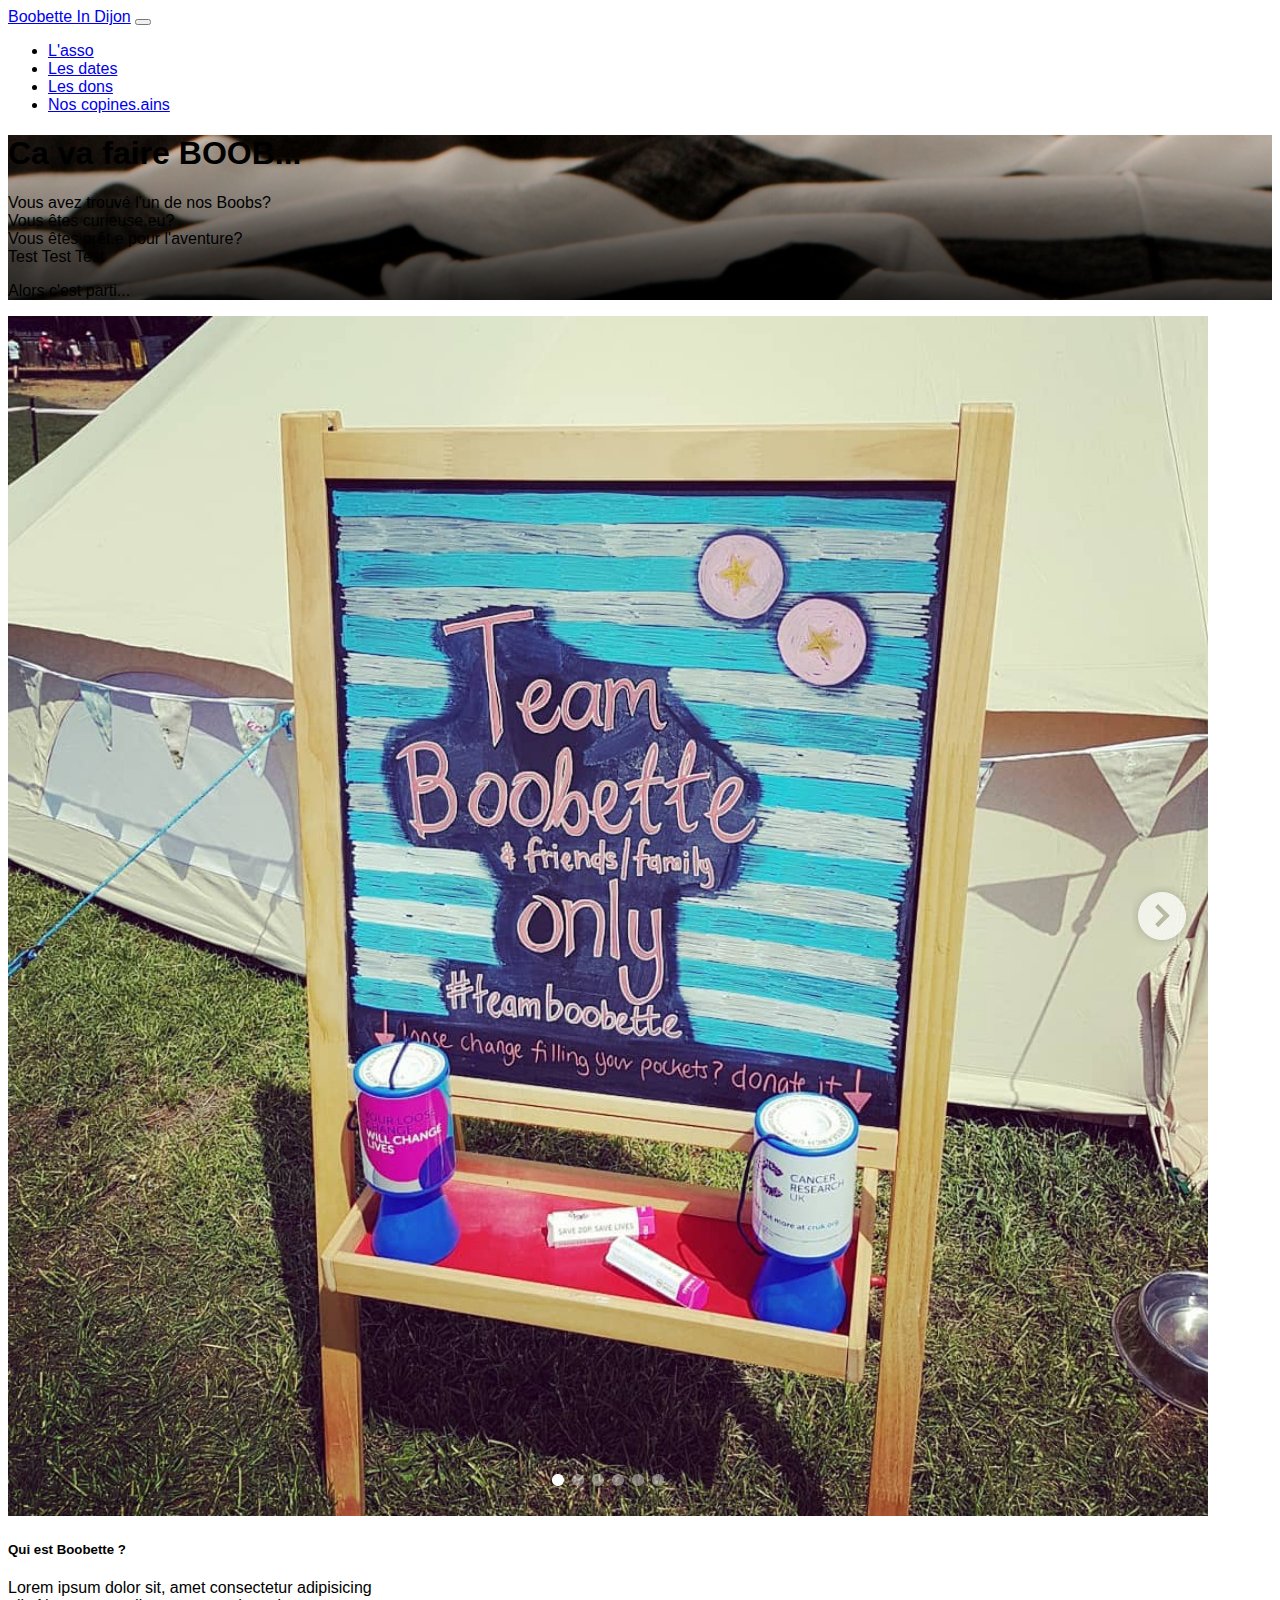
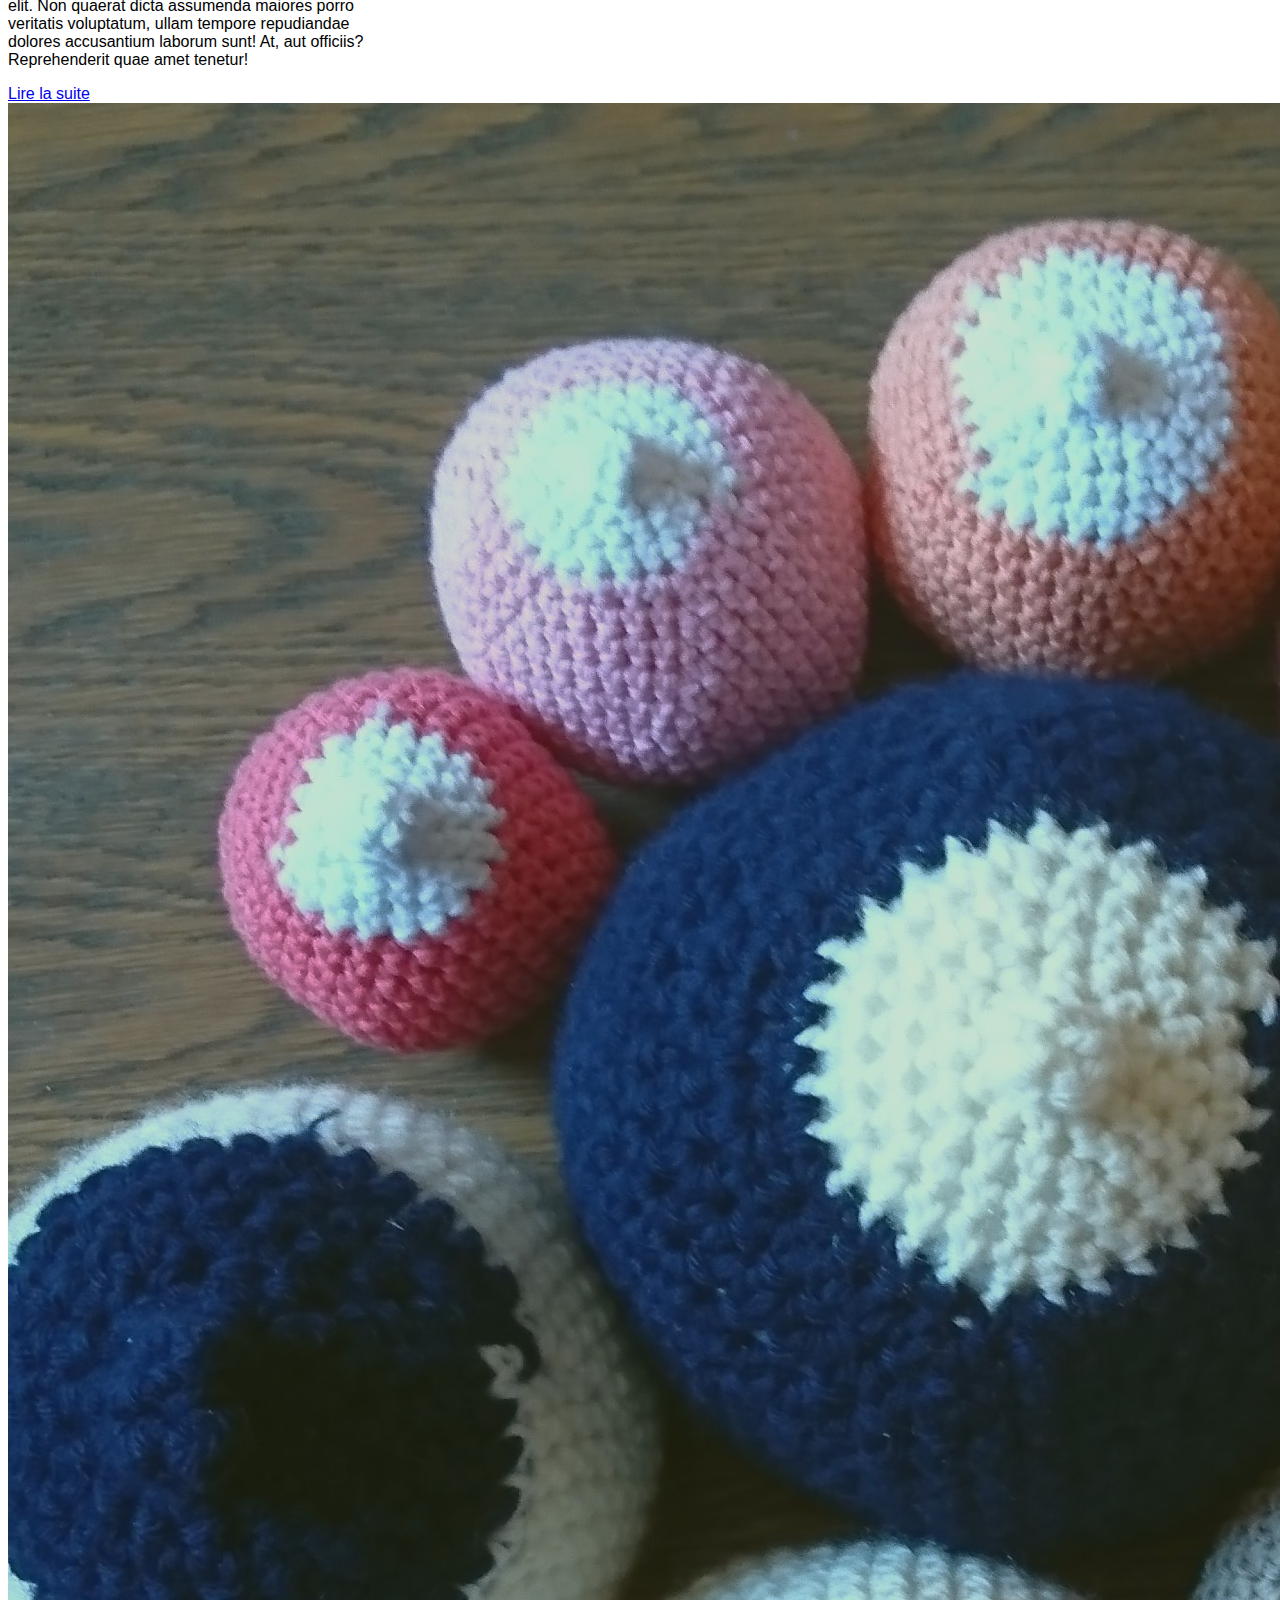
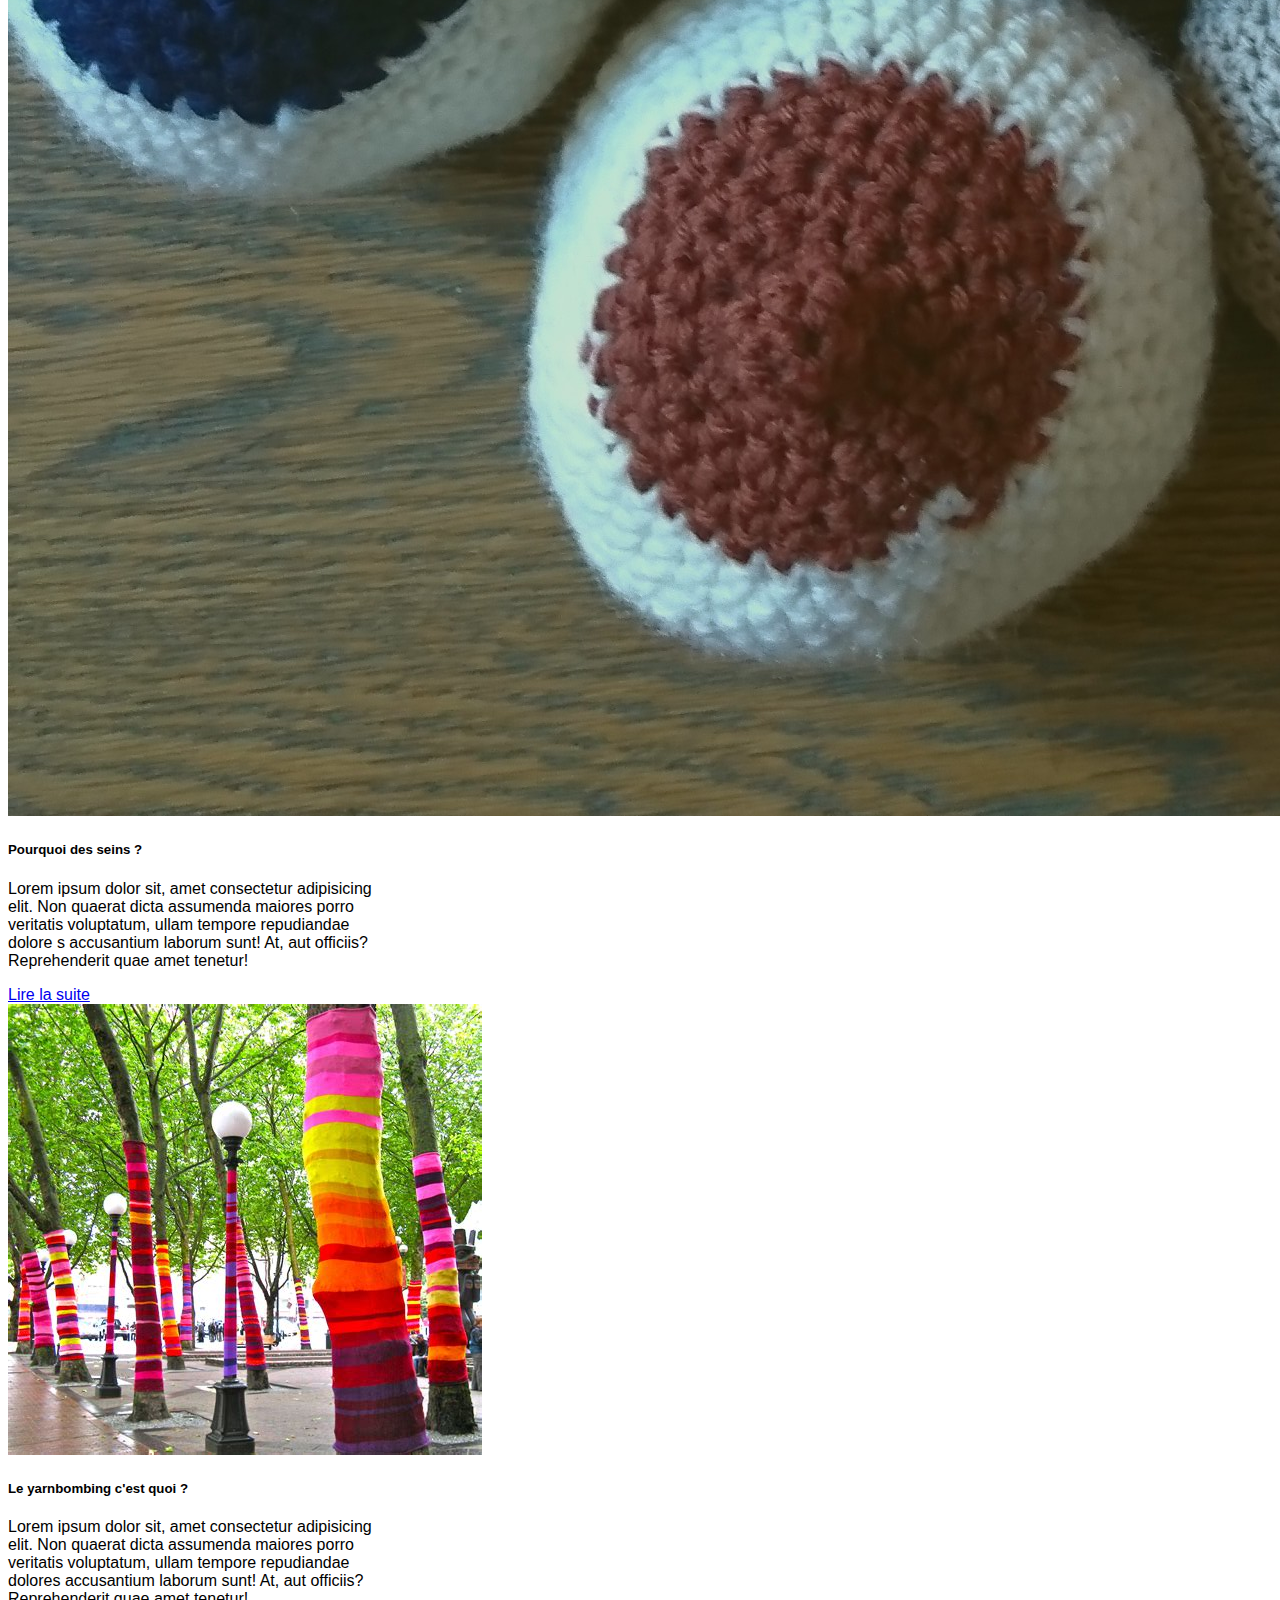
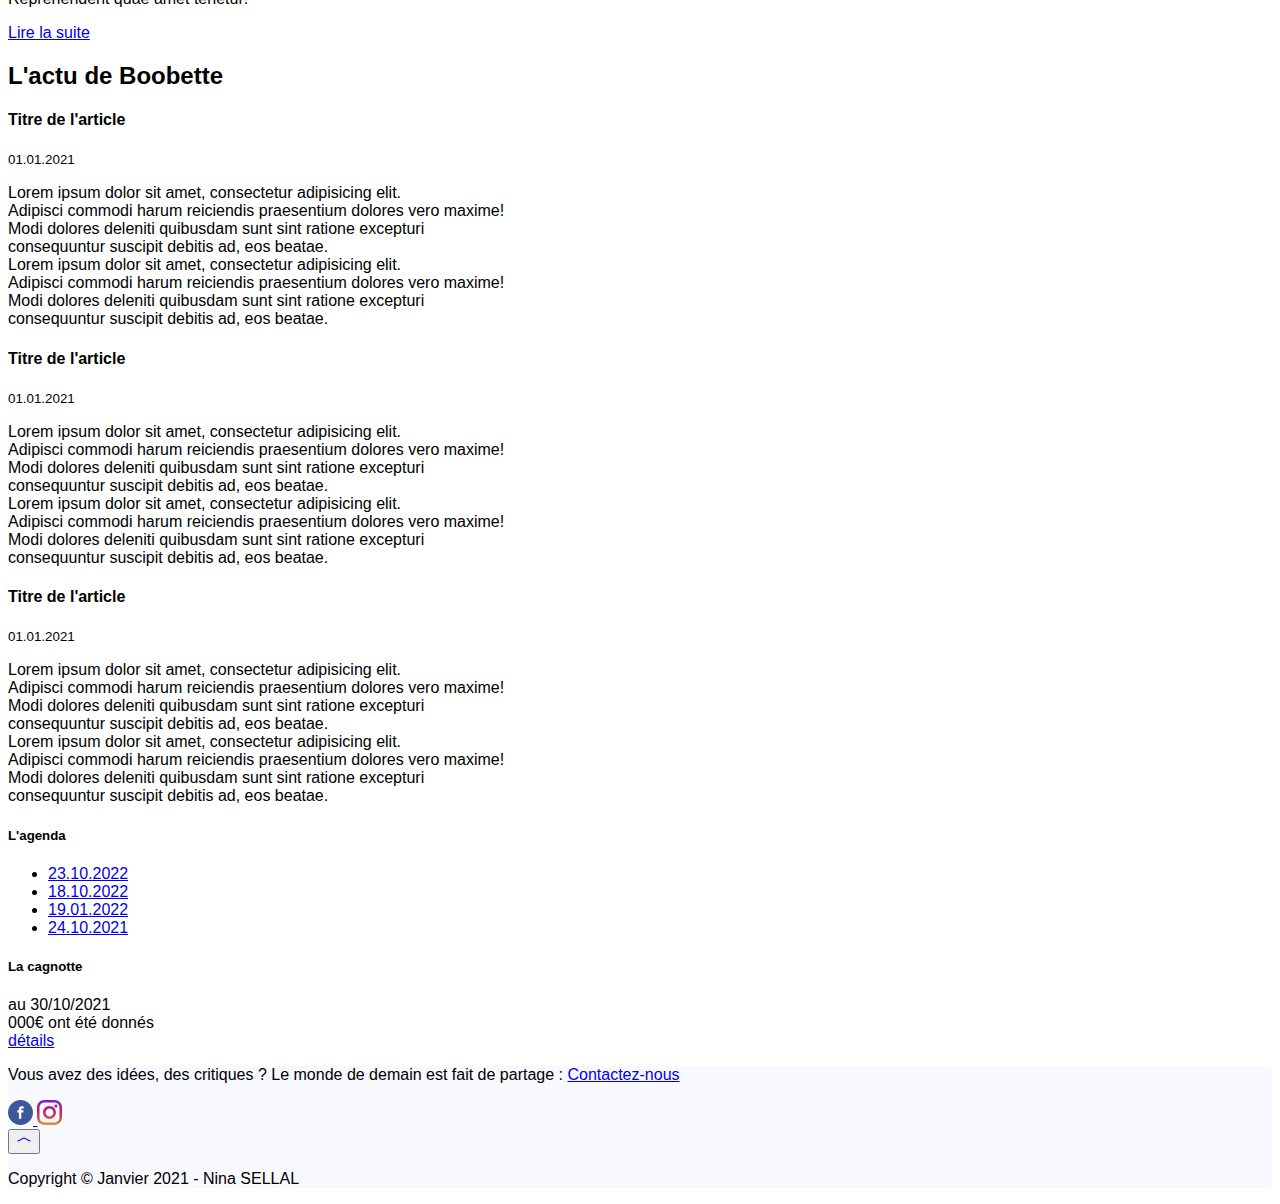
<file: index.html>
<!DOCTYPE html>
<html lang="fr">
<head>
  <meta charset="UTF-8">
  <meta name="viewport" content="width=device-width, initial-scale=1.0">
  <meta name="description" content="site web dédié a des évenements permettant de récolter des fonds pour la recherche contre le cancer du sein.">
  <title>Boobette in Dijon</title>
  <script src="https://cdn.jsdelivr.net/npm/bootstrap@5.0.0-beta1/dist/js/bootstrap.bundle.min.js" integrity="sha384-ygbV9kiqUc6oa4msXn9868pTtWMgiQaeYH7/t7LECLbyPA2x65Kgf80OJFdroafW" crossorigin="anonymous"></script>
  <link href="https://cdn.jsdelivr.net/npm/bootstrap@5.0.0-beta1/dist/css/bootstrap.min.css" rel="stylesheet" integrity="sha384-giJF6kkoqNQ00vy+HMDP7azOuL0xtbfIcaT9wjKHr8RbDVddVHyTfAAsrekwKmP1" crossorigin="anonymous">
  <link rel="stylesheet" href="style.css">
</head>
<body>
  <header>
    <nav class="navbar navbar-expand-md navbar-dark bg-dark">
      
      <div class="container-fluid">
        <a class="navbar-brand" id="top-of-the-page" href="index.html">Boobette In Dijon</a>
        <button 
        type="button" 
        class="navbar-toggler collapsed" 
        data-bs-toggle="collapse" 
        data-bs-target="#navbarNavDropdown" 
        aria-controls="navbarNavDropdown"
        aria-expanded="false"
        aria-label="Toggle navigation">
          <span class="navbar-toggler-icon"></span>
        </button>
        
        <div id="navbarNavDropdown" class="navbar-collapse collapse" >
          <ul class="navbar-nav">
            <li class="nav-item">
              <a class="nav-link" href="asso.html">L'asso</a>
            </li>
            <li class="nav-item">
              <a class="nav-link" href="dates.html">Les dates</a>
            </li>
            <li class="nav-item">
              <a class="nav-link" href="donations.html">Les dons</a>
            </li>
            <li class="nav-item">
              <a class="nav-link" href="partnerships.html">Nos copines.ains</a>
            </li>
          </ul>
        </div>
      </div>
    </nav>
  </header>

  <main class="container">
   
    <div class="p-4 p-md-5 mt-2 mb-2 text-white rounded stripes">
      <div class="col-md-6 px-0 rounded">
        <h1 class="display-5 mt-0">Ca va faire BOOB...</h1>
        <p class="my-4 lh-1">
          Vous avez trouvé l'un de nos Boobs? <br>
          Vous êtes curieuse.eu? <br>
          Vous êtes prêt.e pour l'aventure? <br>
          Test Test Test
          <p class="lead mb-0">Alors c'est parti...</p>
        </p>
      </div>
    </div>
    </div>

    <div class="row justify-content-around">
      
      <div class="card my-2 bg-dark text-white" style="width: 23rem;">
        <img src="team-boobette.jpg" class="card-img-top mt-2" alt="tableau team boobette">
        <div class="card-body">
          <h5 class="card-title">Qui est Boobette ?</h5>
          <p class="card-text">Lorem ipsum dolor sit, amet consectetur adipisicing elit. 
            Non quaerat dicta assumenda maiores porro veritatis voluptatum, ullam tempore repudiandae dolores
             accusantium laborum sunt! At, aut officiis? Reprehenderit quae amet tenetur!</p>
          <a href="asso.html" class="btn btn-light">Lire la suite</a>
        </div>
      </div>
      
      <div class="card my-2 bg-dark text-white" style="width: 23rem;">
        <img src="boobs.JPG" class="card-img-top mt-2" alt="seins en crochets">
        <div class="card-body">
          <h5 class="card-title">Pourquoi des seins ?</h5>
          <p class="card-text">Lorem ipsum dolor sit, amet consectetur adipisicing elit. 
            Non quaerat dicta assumenda maiores porro veritatis voluptatum, ullam tempore repudiandae dolore
            s accusantium laborum sunt! At, aut officiis? Reprehenderit quae amet tenetur!</p>
          <a href="asso.html" class="btn btn-light">Lire la suite</a>
        </div>
      </div>
      
      <div class="card my-2 bg-dark text-white" style="width: 23rem;">
        <img src="yarnbombing.jpeg" class="card-img-top mt-2" alt="image de yarnbombing sur des arbres">
        <div class="card-body">
          <h5 class="card-title">Le yarnbombing c'est quoi ?</h5>
          <p class="card-text">Lorem ipsum dolor sit, amet consectetur adipisicing elit. 
            Non quaerat dicta assumenda maiores porro veritatis voluptatum, ullam tempore repudiandae dolores 
            accusantium laborum sunt! At, aut officiis? Reprehenderit quae amet tenetur!</p>
          <a href="dates.html" class="btn btn-light">Lire la suite</a>
        </div>
      </div>
    </div>
    
    <div class="container-fluid row justify-content-around">
      
      <div class="col col-md-7 mt-5">
        <h2 class="mt-2 mb-4 border-bottom border-3">L'actu de Boobette</h2>
        <article class="mt-2 mb-4 border-bottom border-1">
          <h4>Titre de l'article</h4>
          <small>01.01.2021</small>
          <p class="mt-2 lh-sm">Lorem ipsum dolor sit amet, consectetur adipisicing elit. <br>
             Adipisci commodi harum reiciendis praesentium dolores vero maxime! <br>
             Modi dolores deleniti quibusdam sunt sint ratione excepturi <br>
             consequuntur suscipit debitis ad, eos beatae. <br>
             Lorem ipsum dolor sit amet, consectetur adipisicing elit. <br>
             Adipisci commodi harum reiciendis praesentium dolores vero maxime! <br>
             Modi dolores deleniti quibusdam sunt sint ratione excepturi <br>
             consequuntur suscipit debitis ad, eos beatae. <br>
            </p>
        </article>
        <article class="mt-2 mb-4 border-bottom border-1">
          <h4>Titre de l'article</h4>
          <small>01.01.2021</small>
          <p class="mt-2 lh-sm">Lorem ipsum dolor sit amet, consectetur adipisicing elit. <br>
             Adipisci commodi harum reiciendis praesentium dolores vero maxime! <br>
             Modi dolores deleniti quibusdam sunt sint ratione excepturi <br>
             consequuntur suscipit debitis ad, eos beatae. <br>
             Lorem ipsum dolor sit amet, consectetur adipisicing elit. <br>
             Adipisci commodi harum reiciendis praesentium dolores vero maxime! <br>
             Modi dolores deleniti quibusdam sunt sint ratione excepturi <br>
             consequuntur suscipit debitis ad, eos beatae. <br>
            </p>
        </article>
        <article class="mt-2 mb-4 border-bottom border-1">
          <h4>Titre de l'article</h4>
          <small>01.01.2021</small>
          <p class="mt-2  lh-sm">Lorem ipsum dolor sit amet, consectetur adipisicing elit. <br>
             Adipisci commodi harum reiciendis praesentium dolores vero maxime! <br>
             Modi dolores deleniti quibusdam sunt sint ratione excepturi <br>
             consequuntur suscipit debitis ad, eos beatae. <br>
             Lorem ipsum dolor sit amet, consectetur adipisicing elit. <br>
             Adipisci commodi harum reiciendis praesentium dolores vero maxime! <br>
             Modi dolores deleniti quibusdam sunt sint ratione excepturi <br>
             consequuntur suscipit debitis ad, eos beatae. <br>
            </p>
        </article>
      </div>

      <aside class="col-auto mt-5 d-none d-sm-none d-md-block">
        <div>
          <h5>L'agenda</h5>
          <ul>
            <li>
              <a href="dates.html">23.10.2022</a>
            </li>
            <li>
              <a href="dates.html">18.10.2022</a>
            </li>
            <li>
              <a href="dates.html">19.01.2022</a>
            </li>
            <li>
              <a href="dates.html">24.10.2021</a>
            </li>
          </ul>
        </div>
        <div>
          <h5>La cagnotte</h5>
          <p>
            au 30/10/2021 <br>
            000€ ont été donnés <br>
            <a href="donations.html">détails</a>
          </p>
        </div>
      </aside>
    </div>
  </main>

  <footer class="container">
    <div class="row">
      <p class="fst-italic col text-center">
        Vous avez des idées, des critiques ?
        Le monde de demain est fait de partage :
        <a href="mailto:contact@boobetteindijon.fr">Contactez-nous</a>  
      </p>
      <div class="col-2 d-flex justify-content-xl-center">

        <a href="#facebook">
          <svg version="1.1" id="Layer_1" xmlns="http://www.w3.org/2000/svg" xmlns:xlink="http://www.w3.org/1999/xlink" x="0px" y="0px"
            viewBox="0 0 291.319 291.319" style="enable-background:new 0 0 291.319 291.319;" xml:space="preserve">
            <g>
              <path style="fill:#3B5998;" d="M145.659,0c80.45,0,145.66,65.219,145.66,145.66c0,80.45-65.21,145.659-145.66,145.659
                S0,226.109,0,145.66C0,65.219,65.21,0,145.659,0z"/>
              <path style="fill:#FFFFFF;" d="M163.394,100.277h18.772v-27.73h-22.067v0.1c-26.738,0.947-32.218,15.977-32.701,31.763h-0.055
                v13.847h-18.207v27.156h18.207v72.793h27.439v-72.793h22.477l4.342-27.156h-26.81v-8.366
                C154.791,104.556,158.341,100.277,163.394,100.277z"/>
            </g>
          </svg>
        </a>

        <a href="#instagram">
          <svg version="1.1" id="Layer_1" xmlns="http://www.w3.org/2000/svg" xmlns:xlink="http://www.w3.org/1999/xlink" x="0px" y="0px"
            viewBox="0 0 551.034 551.034" style="enable-background:new 0 0 551.034 551.034;" xml:space="preserve">
          <g id="XMLID_13_">
            
              <linearGradient id="XMLID_2_" gradientUnits="userSpaceOnUse" x1="275.517" y1="4.5714" x2="275.517" y2="549.7202" gradientTransform="matrix(1 0 0 -1 0 554)">
              <stop  offset="0" style="stop-color:#E09B3D"/>
              <stop  offset="0.3" style="stop-color:#C74C4D"/>
              <stop  offset="0.6" style="stop-color:#C21975"/>
              <stop  offset="1" style="stop-color:#7024C4"/>
            </linearGradient>
            <path id="XMLID_17_" style="fill:url(#XMLID_2_);" d="M386.878,0H164.156C73.64,0,0,73.64,0,164.156v222.722
              c0,90.516,73.64,164.156,164.156,164.156h222.722c90.516,0,164.156-73.64,164.156-164.156V164.156
              C551.033,73.64,477.393,0,386.878,0z M495.6,386.878c0,60.045-48.677,108.722-108.722,108.722H164.156
              c-60.045,0-108.722-48.677-108.722-108.722V164.156c0-60.046,48.677-108.722,108.722-108.722h222.722
              c60.045,0,108.722,48.676,108.722,108.722L495.6,386.878L495.6,386.878z"/>
            
              <linearGradient id="XMLID_3_" gradientUnits="userSpaceOnUse" x1="275.517" y1="4.5714" x2="275.517" y2="549.7202" gradientTransform="matrix(1 0 0 -1 0 554)">
              <stop  offset="0" style="stop-color:#E09B3D"/>
              <stop  offset="0.3" style="stop-color:#C74C4D"/>
              <stop  offset="0.6" style="stop-color:#C21975"/>
              <stop  offset="1" style="stop-color:#7024C4"/>
            </linearGradient>
            <path id="XMLID_81_" style="fill:url(#XMLID_3_);" d="M275.517,133C196.933,133,133,196.933,133,275.516
              s63.933,142.517,142.517,142.517S418.034,354.1,418.034,275.516S354.101,133,275.517,133z M275.517,362.6
              c-48.095,0-87.083-38.988-87.083-87.083s38.989-87.083,87.083-87.083c48.095,0,87.083,38.988,87.083,87.083
              C362.6,323.611,323.611,362.6,275.517,362.6z"/>
            
              <linearGradient id="XMLID_4_" gradientUnits="userSpaceOnUse" x1="418.306" y1="4.5714" x2="418.306" y2="549.7202" gradientTransform="matrix(1 0 0 -1 0 554)">
              <stop  offset="0" style="stop-color:#E09B3D"/>
              <stop  offset="0.3" style="stop-color:#C74C4D"/>
              <stop  offset="0.6" style="stop-color:#C21975"/>
              <stop  offset="1" style="stop-color:#7024C4"/>
            </linearGradient>
            <circle id="XMLID_83_" style="fill:url(#XMLID_4_);" cx="418.306" cy="134.072" r="34.149"/>
          </g>
          </svg>
        </a>

      </div>
    </div>

    <div class="row">
      <button type="button" class="btn border border-dark col-1" name="to-the-top">
        <a href="#top-of-the-page">
          <svg xmlns="http://www.w3.org/2000/svg" width="16" height="16" fill="currentColor" class="bi bi-chevron-compact-up" viewBox="0 0 16 16">
            <path fill-rule="evenodd" d="M7.776 5.553a.5.5 0 0 1 .448 0l6 3a.5.5 0 1 1-.448.894L8 6.56 2.224 9.447a.5.5 0 1 1-.448-.894l6-3z"/>
          </svg>
        </a>
      </button>
      <p class="col blockquote-footer d-flex justify-content-xl-end">Copyright © Janvier 2021 - Nina SELLAL</p>
    </div>
  </footer>
</body>
</html>
</file>
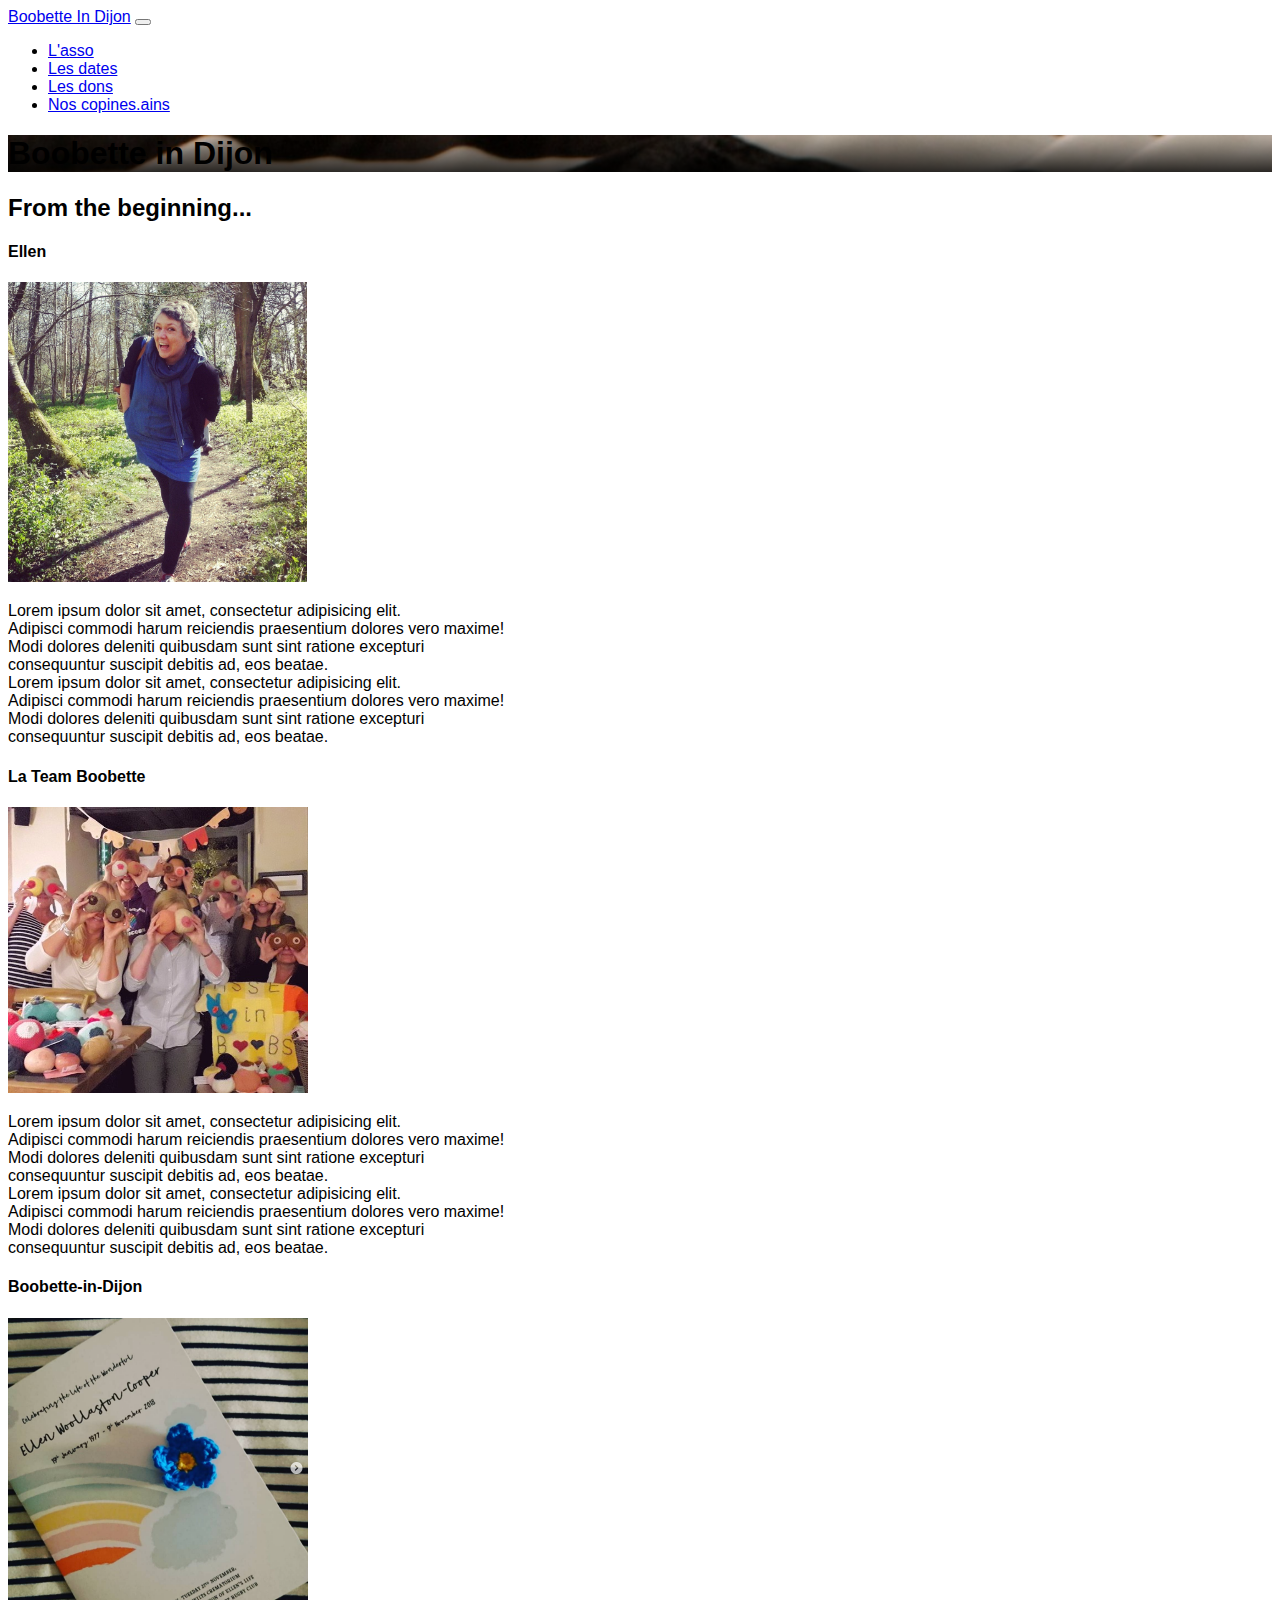
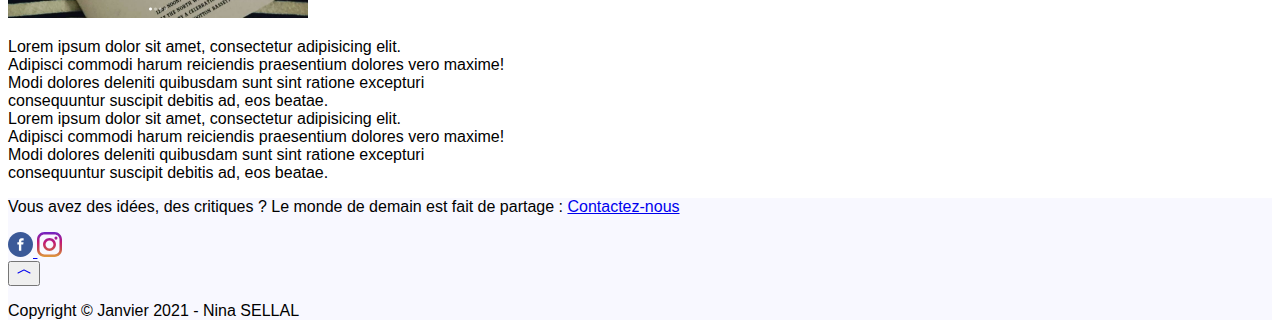
<file: asso.html>
<!DOCTYPE html>
<html lang="fr">
<head>
  <meta charset="UTF-8">
  <meta name="viewport" content="width=device-width, initial-scale=1.0">
  <meta name="description" content="site web dédié a des évenements permettant de récolter des fonds pour la recherche contre le cancer du sein.">
  <title>Boobette in Dijon</title>
  <script src="https://cdn.jsdelivr.net/npm/bootstrap@5.0.0-beta1/dist/js/bootstrap.bundle.min.js" integrity="sha384-ygbV9kiqUc6oa4msXn9868pTtWMgiQaeYH7/t7LECLbyPA2x65Kgf80OJFdroafW" crossorigin="anonymous"></script>
  <link href="https://cdn.jsdelivr.net/npm/bootstrap@5.0.0-beta1/dist/css/bootstrap.min.css" rel="stylesheet" integrity="sha384-giJF6kkoqNQ00vy+HMDP7azOuL0xtbfIcaT9wjKHr8RbDVddVHyTfAAsrekwKmP1" crossorigin="anonymous">
  <link rel="stylesheet" href="style.css">
</head>
<body>
  <header>
    <nav class="navbar navbar-expand-md navbar-dark bg-dark">
      
      <div class="container-fluid">
        <a class="navbar-brand" id="top-of-the-page" href="index.html">Boobette In Dijon</a>
        <button 
        type="button" 
        class="navbar-toggler collapsed" 
        data-bs-toggle="collapse" 
        data-bs-target="#navbarNavDropdown" 
        aria-controls="navbarNavDropdown"
        aria-expanded="false"
        aria-label="Toggle navigation">
          <span class="navbar-toggler-icon"></span>
        </button>
        
        <div id="navbarNavDropdown" class="navbar-collapse collapse" >
          <ul class="navbar-nav">
            <li class="nav-item">
              <a class="nav-link" href="asso.html">L'asso</a>
            </li>
            <li class="nav-item">
              <a class="nav-link" href="dates.html">Les dates</a>
            </li>
            <li class="nav-item">
              <a class="nav-link" href="donations.html">Les dons</a>
            </li>
            <li class="nav-item">
              <a class="nav-link" href="partnerships.html">Nos copines.ains</a>
            </li>
          </ul>
        </div>
        
      </div>
    </nav>
  </header>
  <main class="container">
    <div class="p-4 p-md-5 mt-2 mb-2 text-white rounded stripes">
        <h1 class="display-5 mt-0">Boobette in Dijon</h1>
    </div>

    <div class="container-fluid row justify-content-around">
      
      <div class="col col-md-10 mt-5">
        <h2 class="mt-2 mb-4 border-bottom border-3">From the beginning...</h2>
        
        <div class="row">
          <article class="mt-2 mb-4">
            <h4>Ellen</h4>
            <img src="ellen.jpeg" alt="Ellen" class="img-fluid rounded float-lg-start 
            mb-2 mb-sm-2 me-lg-4 me-xl-4 me-xxl-4" id="pic">
            <p class="lh-sm">Lorem ipsum dolor sit amet, consectetur adipisicing elit. <br>
              Adipisci commodi harum reiciendis praesentium dolores vero maxime! <br>
              Modi dolores deleniti quibusdam sunt sint ratione excepturi <br>
              consequuntur suscipit debitis ad, eos beatae. <br>
              Lorem ipsum dolor sit amet, consectetur adipisicing elit. <br>
              Adipisci commodi harum reiciendis praesentium dolores vero maxime! <br>
              Modi dolores deleniti quibusdam sunt sint ratione excepturi <br>
              consequuntur suscipit debitis ad, eos beatae. <br>
            </p>
          </article>
        </div>

        <div class="row">
          <article class="mt-2 mb-4 text-end">
            <h4>La Team Boobette</h4>
            <img src="wootton-yarnbombing.jpeg" alt="les tricoteuse de la team boobette" 
            class="img-fluid rounded float-lg-end mb-2 mb-sm-2 ms-lg-4 ms-xl-4 ms-xxl-4" id="pic">
            <p class="lh-sm">Lorem ipsum dolor sit amet, consectetur adipisicing elit. <br>
              Adipisci commodi harum reiciendis praesentium dolores vero maxime! <br>
              Modi dolores deleniti quibusdam sunt sint ratione excepturi <br>
              consequuntur suscipit debitis ad, eos beatae. <br>
              Lorem ipsum dolor sit amet, consectetur adipisicing elit. <br>
              Adipisci commodi harum reiciendis praesentium dolores vero maxime! <br>
              Modi dolores deleniti quibusdam sunt sint ratione excepturi <br>
              consequuntur suscipit debitis ad, eos beatae. <br>
              </p>
          </article>
        </div>

        <div class="row">
          <article class="mt-2 mb-4">
            <h4>Boobette-in-Dijon</h4>
            <img src="leaflet-ellen.png" alt="faire-part de décès" class="img-fluid rounded float-lg-start 
            mb-2 mb-sm-2 me-lg-4 me-xl-4 me-xxl-4" id="pic">
            <p class="lh-sm">Lorem ipsum dolor sit amet, consectetur adipisicing elit. <br>
              Adipisci commodi harum reiciendis praesentium dolores vero maxime! <br>
              Modi dolores deleniti quibusdam sunt sint ratione excepturi <br>
              consequuntur suscipit debitis ad, eos beatae. <br>
              Lorem ipsum dolor sit amet, consectetur adipisicing elit. <br>
              Adipisci commodi harum reiciendis praesentium dolores vero maxime! <br>
              Modi dolores deleniti quibusdam sunt sint ratione excepturi <br>
              consequuntur suscipit debitis ad, eos beatae. <br>
            </p>
          </article>
        </div>
      </div>

    </div>
  </main>

  <footer class="container">

    <div class="row">

      <p class="fst-italic col text-center">
        Vous avez des idées, des critiques ?
        Le monde de demain est fait de partage :
        <a href="mailto:contact@boobetteindijon.fr">Contactez-nous</a>  
      </p>

      <div class="col-2 d-flex justify-content-xl-center">

        <a href="#facebook">
          <svg version="1.1" id="Layer_1" xmlns="http://www.w3.org/2000/svg" xmlns:xlink="http://www.w3.org/1999/xlink" x="0px" y="0px"
            viewBox="0 0 291.319 291.319" style="enable-background:new 0 0 291.319 291.319;" xml:space="preserve">
            <g>
              <path style="fill:#3B5998;" d="M145.659,0c80.45,0,145.66,65.219,145.66,145.66c0,80.45-65.21,145.659-145.66,145.659
                S0,226.109,0,145.66C0,65.219,65.21,0,145.659,0z"/>
              <path style="fill:#FFFFFF;" d="M163.394,100.277h18.772v-27.73h-22.067v0.1c-26.738,0.947-32.218,15.977-32.701,31.763h-0.055
                v13.847h-18.207v27.156h18.207v72.793h27.439v-72.793h22.477l4.342-27.156h-26.81v-8.366
                C154.791,104.556,158.341,100.277,163.394,100.277z"/>
            </g>
          </svg>
        </a>

        <a href="#instagram">
          <svg version="1.1" id="Layer_1" xmlns="http://www.w3.org/2000/svg" xmlns:xlink="http://www.w3.org/1999/xlink" x="0px" y="0px"
            viewBox="0 0 551.034 551.034" style="enable-background:new 0 0 551.034 551.034;" xml:space="preserve">
          <g id="XMLID_13_">
            
              <linearGradient id="XMLID_2_" gradientUnits="userSpaceOnUse" x1="275.517" y1="4.5714" x2="275.517" y2="549.7202" gradientTransform="matrix(1 0 0 -1 0 554)">
              <stop  offset="0" style="stop-color:#E09B3D"/>
              <stop  offset="0.3" style="stop-color:#C74C4D"/>
              <stop  offset="0.6" style="stop-color:#C21975"/>
              <stop  offset="1" style="stop-color:#7024C4"/>
            </linearGradient>
            <path id="XMLID_17_" style="fill:url(#XMLID_2_);" d="M386.878,0H164.156C73.64,0,0,73.64,0,164.156v222.722
              c0,90.516,73.64,164.156,164.156,164.156h222.722c90.516,0,164.156-73.64,164.156-164.156V164.156
              C551.033,73.64,477.393,0,386.878,0z M495.6,386.878c0,60.045-48.677,108.722-108.722,108.722H164.156
              c-60.045,0-108.722-48.677-108.722-108.722V164.156c0-60.046,48.677-108.722,108.722-108.722h222.722
              c60.045,0,108.722,48.676,108.722,108.722L495.6,386.878L495.6,386.878z"/>
            
              <linearGradient id="XMLID_3_" gradientUnits="userSpaceOnUse" x1="275.517" y1="4.5714" x2="275.517" y2="549.7202" gradientTransform="matrix(1 0 0 -1 0 554)">
              <stop  offset="0" style="stop-color:#E09B3D"/>
              <stop  offset="0.3" style="stop-color:#C74C4D"/>
              <stop  offset="0.6" style="stop-color:#C21975"/>
              <stop  offset="1" style="stop-color:#7024C4"/>
            </linearGradient>
            <path id="XMLID_81_" style="fill:url(#XMLID_3_);" d="M275.517,133C196.933,133,133,196.933,133,275.516
              s63.933,142.517,142.517,142.517S418.034,354.1,418.034,275.516S354.101,133,275.517,133z M275.517,362.6
              c-48.095,0-87.083-38.988-87.083-87.083s38.989-87.083,87.083-87.083c48.095,0,87.083,38.988,87.083,87.083
              C362.6,323.611,323.611,362.6,275.517,362.6z"/>
            
              <linearGradient id="XMLID_4_" gradientUnits="userSpaceOnUse" x1="418.306" y1="4.5714" x2="418.306" y2="549.7202" gradientTransform="matrix(1 0 0 -1 0 554)">
              <stop  offset="0" style="stop-color:#E09B3D"/>
              <stop  offset="0.3" style="stop-color:#C74C4D"/>
              <stop  offset="0.6" style="stop-color:#C21975"/>
              <stop  offset="1" style="stop-color:#7024C4"/>
            </linearGradient>
            <circle id="XMLID_83_" style="fill:url(#XMLID_4_);" cx="418.306" cy="134.072" r="34.149"/>
          </g>
          </svg>
        </a>

      </div>
    </div>

    <div class="row">
      <button type="button" class="btn border border-dark col-1" name="to-the-top">
        <a href="#top-of-the-page">
          <svg xmlns="http://www.w3.org/2000/svg" width="16" height="16" fill="currentColor" class="bi bi-chevron-compact-up" viewBox="0 0 16 16">
            <path fill-rule="evenodd" d="M7.776 5.553a.5.5 0 0 1 .448 0l6 3a.5.5 0 1 1-.448.894L8 6.56 2.224 9.447a.5.5 0 1 1-.448-.894l6-3z"/>
          </svg>
        </a>
      </button>
      <p class="col blockquote-footer d-flex justify-content-xl-end">Copyright © Janvier 2021 - Nina SELLAL</p>
    </div>
  </footer>
</body>
</html>
</file>
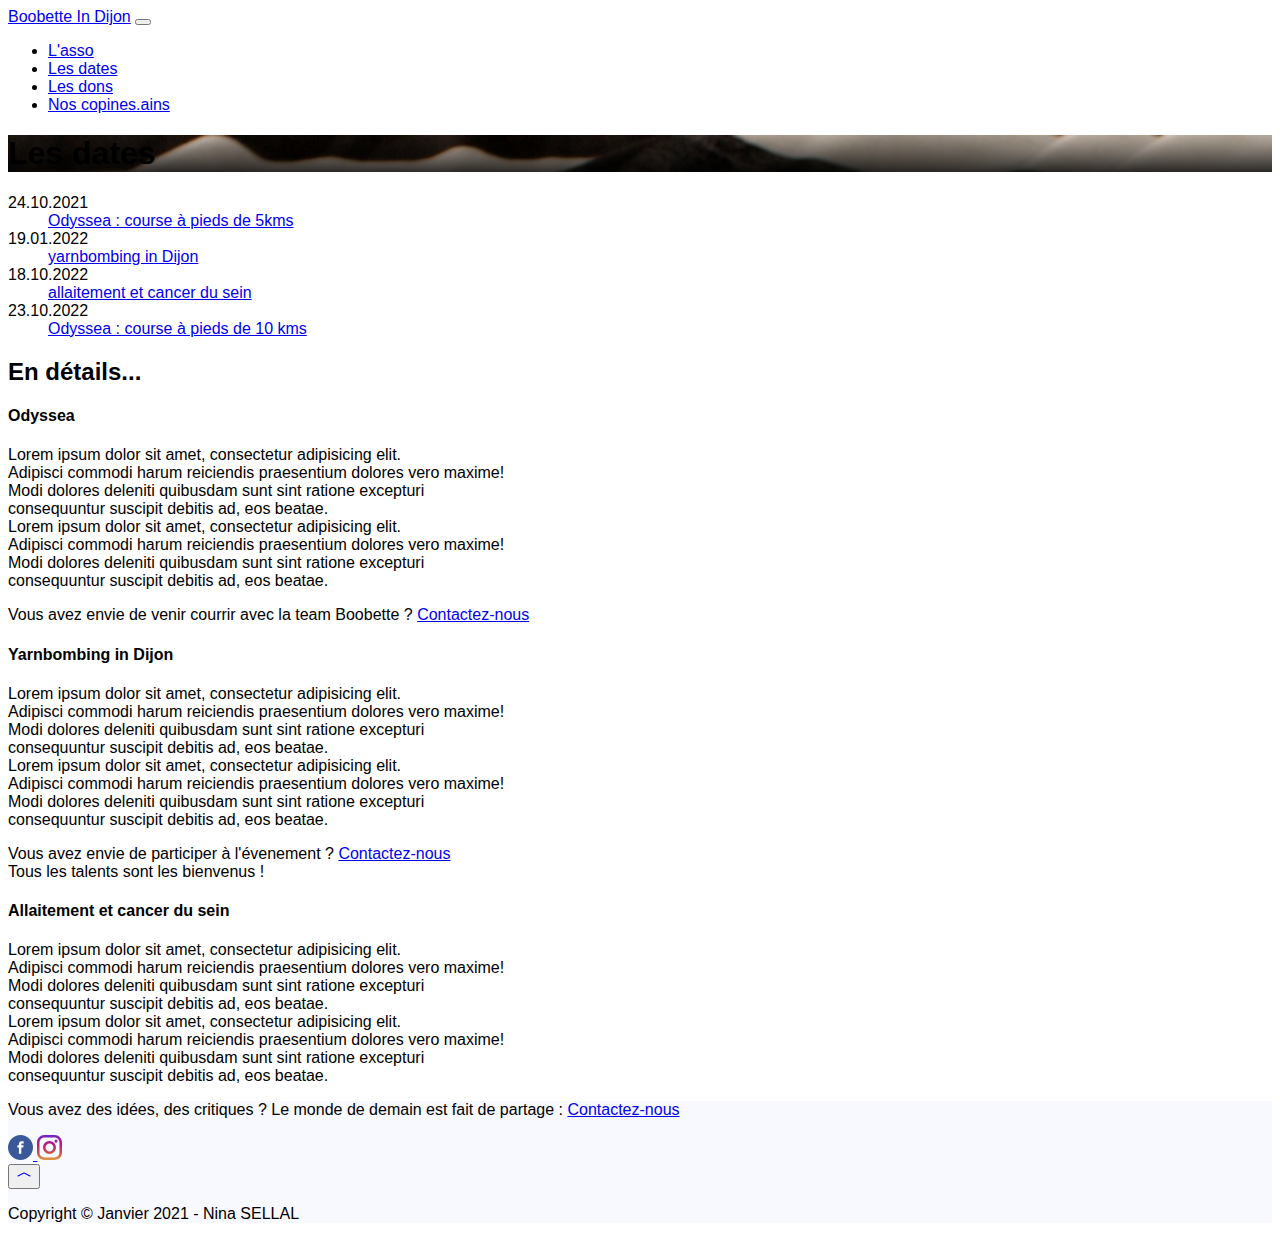
<file: dates.html>
<!DOCTYPE html>
<html lang="fr">
<head>
  <meta charset="UTF-8">
  <meta name="viewport" content="width=device-width, initial-scale=1.0">
  <meta name="description" content="site web dédié a des évenements permettant de récolter des fonds pour la recherche contre le cancer du sein.">
  <title>Boobette in Dijon</title>
  <script src="https://cdn.jsdelivr.net/npm/bootstrap@5.0.0-beta1/dist/js/bootstrap.bundle.min.js" integrity="sha384-ygbV9kiqUc6oa4msXn9868pTtWMgiQaeYH7/t7LECLbyPA2x65Kgf80OJFdroafW" crossorigin="anonymous"></script>
  <link href="https://cdn.jsdelivr.net/npm/bootstrap@5.0.0-beta1/dist/css/bootstrap.min.css" rel="stylesheet" integrity="sha384-giJF6kkoqNQ00vy+HMDP7azOuL0xtbfIcaT9wjKHr8RbDVddVHyTfAAsrekwKmP1" crossorigin="anonymous">
  <link rel="stylesheet" href="style.css">
</head>
<body>
  <header>
    <nav class="navbar navbar-expand-md navbar-dark bg-dark">
      
      <div class="container-fluid">
        <a class="navbar-brand" id="top-of-the-page" href="index.html">Boobette In Dijon</a>
        <button 
        type="button" 
        class="navbar-toggler collapsed" 
        data-bs-toggle="collapse" 
        data-bs-target="#navbarNavDropdown" 
        aria-controls="navbarNavDropdown"
        aria-expanded="false"
        aria-label="Toggle navigation">
          <span class="navbar-toggler-icon"></span>
        </button>
        
        <div id="navbarNavDropdown" class="navbar-collapse collapse" >
          <ul class="navbar-nav">
            <li class="nav-item">
              <a class="nav-link" href="asso.html">L'asso</a>
            </li>
            <li class="nav-item">
              <a class="nav-link" href="dates.html">Les dates</a>
            </li>
            <li class="nav-item">
              <a class="nav-link" href="donations.html">Les dons</a>
            </li>
            <li class="nav-item">
              <a class="nav-link" href="partnerships.html">Nos copines.ains</a>
            </li>
          </ul>
        </div>
        
      </div>
    </nav>
  </header>
  <main class="container">
    <div class="p-4 p-md-5 mt-2 mb-2 text-white rounded stripes">
      <h1 class="display-5 mt-0">Les dates</h1>
    </div>

    <dl class="row mt-5">
      <dt class="col-4 text-end d-inline-block">24.10.2021</dt>
      <dd class="col-8 text-start d-inline-block">
        <a href="#odyssea"> Odyssea : course à pieds de 5kms</a>
      </dd>

      <dt class="col-4 text-end d-inline-block">19.01.2022</dt>
      <dd class="col-8 text-start d-inline-block">
        <a href="#yarnbombing"> yarnbombing in Dijon</a>
      </dd>

      <dt class="col-4 text-end d-inline-block">18.10.2022</dt>
      <dd class="col-8 text-start d-inline-block">
        <a href="#allaitement">allaitement et cancer du sein</a>
      </dd>

      <dt class="col-4 text-end d-inline-block">23.10.2022</dt>
      <dd class="col-8 text-start d-inline-block">
        <a href="#odyssea">Odyssea : course à pieds de 10 kms</a>
      </dd>
    </dl>


    <div class="container-fluid row justify-content-around">
      
      <div class="col col-md-10 mt-5">
        <h2 class="mt-2 mb-4 border-bottom border-3">En détails...</h2>
        <article class="mt-2 mb-5">
          <h4 id="odyssea">Odyssea</h4>
          <p class="lh-sm">Lorem ipsum dolor sit amet, consectetur adipisicing elit. <br>
             Adipisci commodi harum reiciendis praesentium dolores vero maxime! <br>
             Modi dolores deleniti quibusdam sunt sint ratione excepturi <br>
             consequuntur suscipit debitis ad, eos beatae. <br>
             Lorem ipsum dolor sit amet, consectetur adipisicing elit. <br>
             Adipisci commodi harum reiciendis praesentium dolores vero maxime! <br>
             Modi dolores deleniti quibusdam sunt sint ratione excepturi <br>
             consequuntur suscipit debitis ad, eos beatae. <br>
          </p>
          <p class="fst-italic">
            Vous avez envie de venir courrir avec la team Boobette ?
            <a href="mailto:contact@boobetteindijon.fr">Contactez-nous</a>  
          </p>
          
        </article>

        <article class="mt-2 mb-5 text-end">
          <h4 id="yarnbombing">Yarnbombing in Dijon</h4>
          <p class="lh-sm">Lorem ipsum dolor sit amet, consectetur adipisicing elit. <br>
            Adipisci commodi harum reiciendis praesentium dolores vero maxime! <br>
            Modi dolores deleniti quibusdam sunt sint ratione excepturi <br>
            consequuntur suscipit debitis ad, eos beatae. <br>
            Lorem ipsum dolor sit amet, consectetur adipisicing elit. <br>
            Adipisci commodi harum reiciendis praesentium dolores vero maxime! <br>
            Modi dolores deleniti quibusdam sunt sint ratione excepturi <br>
            consequuntur suscipit debitis ad, eos beatae. <br>
          </p>
          <p class="fst-italic">
            Vous avez envie de participer à l'évenement ?
            <a href="mailto:contact@boobetteindijon.fr">Contactez-nous</a> <br>
            Tous les talents sont  les bienvenus ! 
          </p>
        </article>

        <article class="mt-2 mb-5">
          <h4 id="allaitement">Allaitement et cancer du sein</h4>
          <p class="lh-sm">Lorem ipsum dolor sit amet, consectetur adipisicing elit. <br>
             Adipisci commodi harum reiciendis praesentium dolores vero maxime! <br>
             Modi dolores deleniti quibusdam sunt sint ratione excepturi <br>
             consequuntur suscipit debitis ad, eos beatae. <br>
             Lorem ipsum dolor sit amet, consectetur adipisicing elit. <br>
             Adipisci commodi harum reiciendis praesentium dolores vero maxime! <br>
             Modi dolores deleniti quibusdam sunt sint ratione excepturi <br>
             consequuntur suscipit debitis ad, eos beatae. <br>
            </p>
        </article>
      </div>

    </div>
  </main>

  <footer class="container">

    <div class="row">

      <p class="fst-italic col text-center">
        Vous avez des idées, des critiques ?
        Le monde de demain est fait de partage :
        <a href="mailto:contact@boobetteindijon.fr">Contactez-nous</a>  
      </p>

      <div class="col-2 d-flex justify-content-xl-center">

        <a href="#facebook">
          <svg version="1.1" id="Layer_1" xmlns="http://www.w3.org/2000/svg" xmlns:xlink="http://www.w3.org/1999/xlink" x="0px" y="0px"
            viewBox="0 0 291.319 291.319" style="enable-background:new 0 0 291.319 291.319;" xml:space="preserve">
            <g>
              <path style="fill:#3B5998;" d="M145.659,0c80.45,0,145.66,65.219,145.66,145.66c0,80.45-65.21,145.659-145.66,145.659
                S0,226.109,0,145.66C0,65.219,65.21,0,145.659,0z"/>
              <path style="fill:#FFFFFF;" d="M163.394,100.277h18.772v-27.73h-22.067v0.1c-26.738,0.947-32.218,15.977-32.701,31.763h-0.055
                v13.847h-18.207v27.156h18.207v72.793h27.439v-72.793h22.477l4.342-27.156h-26.81v-8.366
                C154.791,104.556,158.341,100.277,163.394,100.277z"/>
            </g>
          </svg>
        </a>

        <a href="#instagram">
          <svg version="1.1" id="Layer_1" xmlns="http://www.w3.org/2000/svg" xmlns:xlink="http://www.w3.org/1999/xlink" x="0px" y="0px"
            viewBox="0 0 551.034 551.034" style="enable-background:new 0 0 551.034 551.034;" xml:space="preserve">
          <g id="XMLID_13_">
            
              <linearGradient id="XMLID_2_" gradientUnits="userSpaceOnUse" x1="275.517" y1="4.5714" x2="275.517" y2="549.7202" gradientTransform="matrix(1 0 0 -1 0 554)">
              <stop  offset="0" style="stop-color:#E09B3D"/>
              <stop  offset="0.3" style="stop-color:#C74C4D"/>
              <stop  offset="0.6" style="stop-color:#C21975"/>
              <stop  offset="1" style="stop-color:#7024C4"/>
            </linearGradient>
            <path id="XMLID_17_" style="fill:url(#XMLID_2_);" d="M386.878,0H164.156C73.64,0,0,73.64,0,164.156v222.722
              c0,90.516,73.64,164.156,164.156,164.156h222.722c90.516,0,164.156-73.64,164.156-164.156V164.156
              C551.033,73.64,477.393,0,386.878,0z M495.6,386.878c0,60.045-48.677,108.722-108.722,108.722H164.156
              c-60.045,0-108.722-48.677-108.722-108.722V164.156c0-60.046,48.677-108.722,108.722-108.722h222.722
              c60.045,0,108.722,48.676,108.722,108.722L495.6,386.878L495.6,386.878z"/>
            
              <linearGradient id="XMLID_3_" gradientUnits="userSpaceOnUse" x1="275.517" y1="4.5714" x2="275.517" y2="549.7202" gradientTransform="matrix(1 0 0 -1 0 554)">
              <stop  offset="0" style="stop-color:#E09B3D"/>
              <stop  offset="0.3" style="stop-color:#C74C4D"/>
              <stop  offset="0.6" style="stop-color:#C21975"/>
              <stop  offset="1" style="stop-color:#7024C4"/>
            </linearGradient>
            <path id="XMLID_81_" style="fill:url(#XMLID_3_);" d="M275.517,133C196.933,133,133,196.933,133,275.516
              s63.933,142.517,142.517,142.517S418.034,354.1,418.034,275.516S354.101,133,275.517,133z M275.517,362.6
              c-48.095,0-87.083-38.988-87.083-87.083s38.989-87.083,87.083-87.083c48.095,0,87.083,38.988,87.083,87.083
              C362.6,323.611,323.611,362.6,275.517,362.6z"/>
            
              <linearGradient id="XMLID_4_" gradientUnits="userSpaceOnUse" x1="418.306" y1="4.5714" x2="418.306" y2="549.7202" gradientTransform="matrix(1 0 0 -1 0 554)">
              <stop  offset="0" style="stop-color:#E09B3D"/>
              <stop  offset="0.3" style="stop-color:#C74C4D"/>
              <stop  offset="0.6" style="stop-color:#C21975"/>
              <stop  offset="1" style="stop-color:#7024C4"/>
            </linearGradient>
            <circle id="XMLID_83_" style="fill:url(#XMLID_4_);" cx="418.306" cy="134.072" r="34.149"/>
          </g>
          </svg>
        </a>

      </div>
    </div>

    <div class="row">
      <button type="button" class="btn border border-dark col-1" name="to-the-top">
        <a href="#top-of-the-page">
          <svg xmlns="http://www.w3.org/2000/svg" width="16" height="16" fill="currentColor" class="bi bi-chevron-compact-up" viewBox="0 0 16 16">
            <path fill-rule="evenodd" d="M7.776 5.553a.5.5 0 0 1 .448 0l6 3a.5.5 0 1 1-.448.894L8 6.56 2.224 9.447a.5.5 0 1 1-.448-.894l6-3z"/>
          </svg>
        </a>
      </button>
      <p class="col blockquote-footer d-flex justify-content-xl-end">Copyright © Janvier 2021 - Nina SELLAL</p>
    </div>
  </footer>
</body>
</html>
</file>
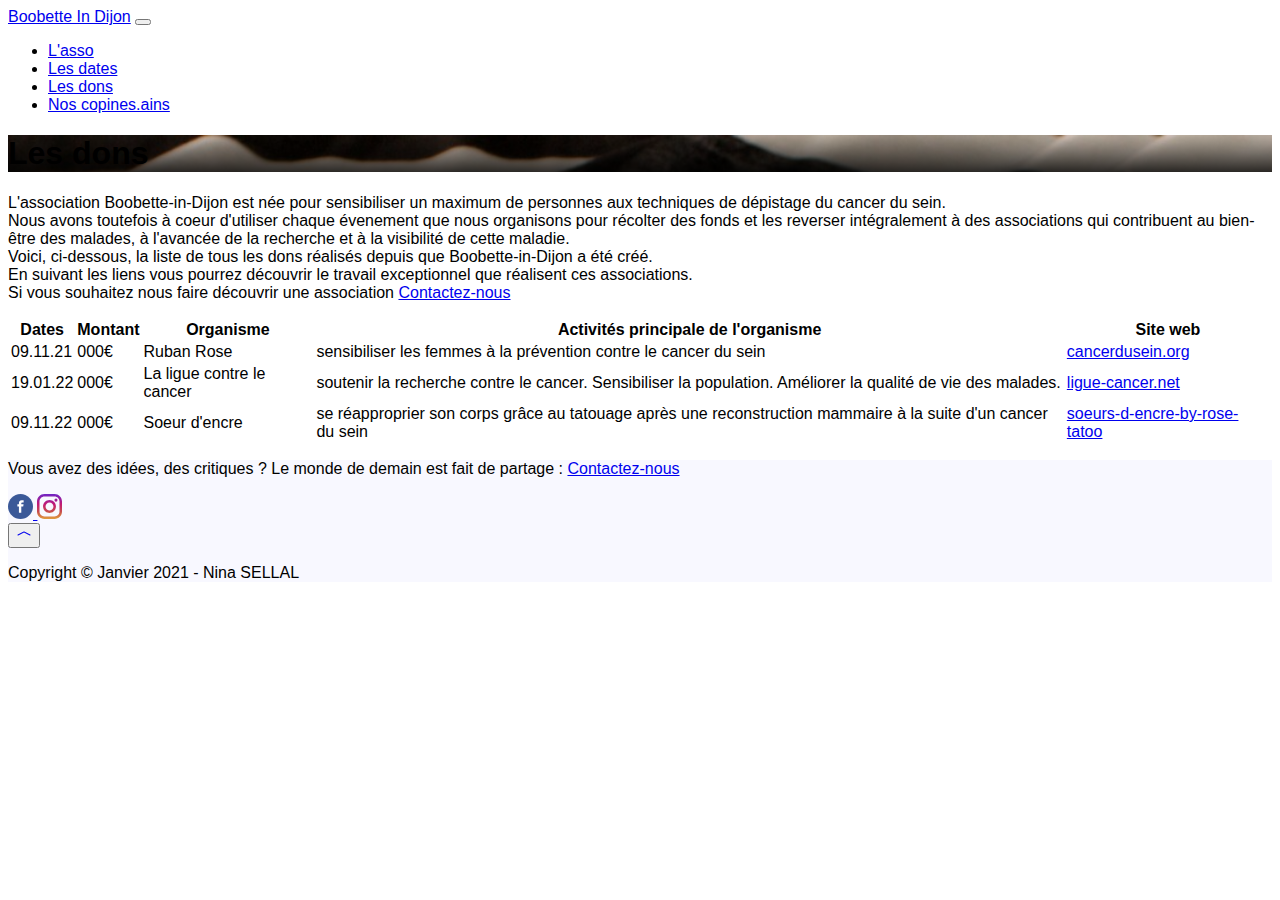
<file: donations.html>
<!DOCTYPE html>
<html lang="fr">
<head>
  <meta charset="UTF-8">
  <meta name="viewport" content="width=device-width, initial-scale=1.0">
  <meta name="description" content="site web dédié a des évenements permettant de récolter des fonds pour la recherche contre le cancer du sein.">
  <title>Boobette in Dijon</title>
  <script src="https://cdn.jsdelivr.net/npm/bootstrap@5.0.0-beta1/dist/js/bootstrap.bundle.min.js" integrity="sha384-ygbV9kiqUc6oa4msXn9868pTtWMgiQaeYH7/t7LECLbyPA2x65Kgf80OJFdroafW" crossorigin="anonymous"></script>
  <link href="https://cdn.jsdelivr.net/npm/bootstrap@5.0.0-beta1/dist/css/bootstrap.min.css" rel="stylesheet" integrity="sha384-giJF6kkoqNQ00vy+HMDP7azOuL0xtbfIcaT9wjKHr8RbDVddVHyTfAAsrekwKmP1" crossorigin="anonymous">
  <link rel="stylesheet" href="style.css">
</head>
<body>
  <header>
    <nav class="navbar navbar-expand-md navbar-dark bg-dark">
      
      <div class="container-fluid">
        <a class="navbar-brand" id="top-of-the-page" href="index.html">Boobette In Dijon</a>
        <button 
        type="button" 
        class="navbar-toggler collapsed" 
        data-bs-toggle="collapse" 
        data-bs-target="#navbarNavDropdown" 
        aria-controls="navbarNavDropdown"
        aria-expanded="false"
        aria-label="Toggle navigation">
          <span class="navbar-toggler-icon"></span>
        </button>
        
        <div id="navbarNavDropdown" class="navbar-collapse collapse" >
          <ul class="navbar-nav">
            <li class="nav-item">
              <a class="nav-link" href="asso.html">L'asso</a>
            </li>
            <li class="nav-item">
              <a class="nav-link" href="dates.html">Les dates</a>
            </li>
            <li class="nav-item">
              <a class="nav-link" href="donations.html">Les dons</a>
            </li>
            <li class="nav-item">
              <a class="nav-link" href="partnerships.html">Nos copines.ains</a>
            </li>
          </ul>
        </div>
        
      </div>
    </nav>
  </header>
  <main class="container">
    <div class="p-4 p-md-5 mt-2 mb-2 text-white rounded stripes">
        <h1 class="display-5 mt-0">Les dons</h1>
    </div>

    <div class="container-fluid row justify-content-around">
      
      <div class="row my-2 my-sm-5">
        <div class="col-md-6 text-start">  
          <p>L'association Boobette-in-Dijon est née pour sensibiliser un maximum
          de personnes aux techniques de dépistage du cancer du sein. <br>
          Nous avons toutefois à coeur d'utiliser chaque évenement que nous
          organisons pour récolter des fonds et les reverser intégralement à
          des associations qui contribuent au bien-être des malades, à l'avancée de
          la recherche et à la visibilité de cette maladie. <br>
          Voici, ci-dessous, la liste de tous les dons réalisés depuis que 
          Boobette-in-Dijon a été créé. <br>
          En suivant les liens vous pourrez découvrir 
          le travail exceptionnel que réalisent ces associations. <br>
          Si vous souhaitez nous faire découvrir une association
          <a href="mailto:contact@boobetteindijon.fr">Contactez-nous</a>
          </p>
        </div>
      </div>
      
      <table class="table table-striped table-hover align-middle mb-2 mb-sm-5">
        <thead>
          <tr class="table-dark">
            <th scope="col">Dates</th>
            <th scope="col">Montant</th>
            <th scope="col">Organisme</th>
            <th scope="col">Activités principale de l'organisme</th>
            <th scope="col">Site web</th>
          </tr>
        </thead>
        <tbody>
          <tr>
            <td scope="row">09.11.21</td>
            <td>000€</td>
            <td>Ruban Rose</td>
            <td class="text-center text-md-start">sensibiliser les femmes à la prévention contre le cancer du sein</td>
            <td><a href="http://www.cancerdusein.org/index.php" target="_blank">cancerdusein.org</a></td>
          </tr>

          <tr>
            <td scope="row">19.01.22</td>
            <td>000€</td>
            <td>La ligue contre  le cancer</td>
            <td class="text-center text-md-start">soutenir la recherche  contre le cancer. Sensibiliser la population. Améliorer la qualité de vie des malades.</td>
            <td><a href="https://www.ligue-cancer.net/" target="_blank">ligue-cancer.net</a></td>
          </tr>
          
          <tr>
            <td scope="row">09.11.22</td>
            <td>000€</td>
            <td>Soeur d'encre</td>
            <td class="text-center text-md-start">se réapproprier son corps grâce au tatouage après une reconstruction mammaire à la suite d'un cancer du sein</td>
            <td><a href="https://www.helloasso.com/associations/soeurs-d-encre-by-rose-tattoo" target="_blank">soeurs-d-encre-by-rose-tatoo</a></td>
          </tr>
        </tbody>
      </table>

    </div>
  </main>

  <footer class="container">

    <div class="row">

      <p class="fst-italic col text-center">
        Vous avez des idées, des critiques ?
        Le monde de demain est fait de partage :
        <a href="mailto:contact@boobetteindijon.fr">Contactez-nous</a>  
      </p>

      <div class="col-2 d-flex justify-content-xl-center">

        <a href="#facebook">
          <svg version="1.1" id="Layer_1" xmlns="http://www.w3.org/2000/svg" xmlns:xlink="http://www.w3.org/1999/xlink" x="0px" y="0px"
            viewBox="0 0 291.319 291.319" style="enable-background:new 0 0 291.319 291.319;" xml:space="preserve">
            <g>
              <path style="fill:#3B5998;" d="M145.659,0c80.45,0,145.66,65.219,145.66,145.66c0,80.45-65.21,145.659-145.66,145.659
                S0,226.109,0,145.66C0,65.219,65.21,0,145.659,0z"/>
              <path style="fill:#FFFFFF;" d="M163.394,100.277h18.772v-27.73h-22.067v0.1c-26.738,0.947-32.218,15.977-32.701,31.763h-0.055
                v13.847h-18.207v27.156h18.207v72.793h27.439v-72.793h22.477l4.342-27.156h-26.81v-8.366
                C154.791,104.556,158.341,100.277,163.394,100.277z"/>
            </g>
          </svg>
        </a>

        <a href="#instagram">
          <svg version="1.1" id="Layer_1" xmlns="http://www.w3.org/2000/svg" xmlns:xlink="http://www.w3.org/1999/xlink" x="0px" y="0px"
            viewBox="0 0 551.034 551.034" style="enable-background:new 0 0 551.034 551.034;" xml:space="preserve">
          <g id="XMLID_13_">
            
              <linearGradient id="XMLID_2_" gradientUnits="userSpaceOnUse" x1="275.517" y1="4.5714" x2="275.517" y2="549.7202" gradientTransform="matrix(1 0 0 -1 0 554)">
              <stop  offset="0" style="stop-color:#E09B3D"/>
              <stop  offset="0.3" style="stop-color:#C74C4D"/>
              <stop  offset="0.6" style="stop-color:#C21975"/>
              <stop  offset="1" style="stop-color:#7024C4"/>
            </linearGradient>
            <path id="XMLID_17_" style="fill:url(#XMLID_2_);" d="M386.878,0H164.156C73.64,0,0,73.64,0,164.156v222.722
              c0,90.516,73.64,164.156,164.156,164.156h222.722c90.516,0,164.156-73.64,164.156-164.156V164.156
              C551.033,73.64,477.393,0,386.878,0z M495.6,386.878c0,60.045-48.677,108.722-108.722,108.722H164.156
              c-60.045,0-108.722-48.677-108.722-108.722V164.156c0-60.046,48.677-108.722,108.722-108.722h222.722
              c60.045,0,108.722,48.676,108.722,108.722L495.6,386.878L495.6,386.878z"/>
            
              <linearGradient id="XMLID_3_" gradientUnits="userSpaceOnUse" x1="275.517" y1="4.5714" x2="275.517" y2="549.7202" gradientTransform="matrix(1 0 0 -1 0 554)">
              <stop  offset="0" style="stop-color:#E09B3D"/>
              <stop  offset="0.3" style="stop-color:#C74C4D"/>
              <stop  offset="0.6" style="stop-color:#C21975"/>
              <stop  offset="1" style="stop-color:#7024C4"/>
            </linearGradient>
            <path id="XMLID_81_" style="fill:url(#XMLID_3_);" d="M275.517,133C196.933,133,133,196.933,133,275.516
              s63.933,142.517,142.517,142.517S418.034,354.1,418.034,275.516S354.101,133,275.517,133z M275.517,362.6
              c-48.095,0-87.083-38.988-87.083-87.083s38.989-87.083,87.083-87.083c48.095,0,87.083,38.988,87.083,87.083
              C362.6,323.611,323.611,362.6,275.517,362.6z"/>
            
              <linearGradient id="XMLID_4_" gradientUnits="userSpaceOnUse" x1="418.306" y1="4.5714" x2="418.306" y2="549.7202" gradientTransform="matrix(1 0 0 -1 0 554)">
              <stop  offset="0" style="stop-color:#E09B3D"/>
              <stop  offset="0.3" style="stop-color:#C74C4D"/>
              <stop  offset="0.6" style="stop-color:#C21975"/>
              <stop  offset="1" style="stop-color:#7024C4"/>
            </linearGradient>
            <circle id="XMLID_83_" style="fill:url(#XMLID_4_);" cx="418.306" cy="134.072" r="34.149"/>
          </g>
          </svg>
        </a>

      </div>
    </div>

    <div class="row">
      <button type="button" class="btn border border-dark col-1" name="to-the-top">
        <a href="#top-of-the-page">
          <svg xmlns="http://www.w3.org/2000/svg" width="16" height="16" fill="currentColor" class="bi bi-chevron-compact-up" viewBox="0 0 16 16">
            <path fill-rule="evenodd" d="M7.776 5.553a.5.5 0 0 1 .448 0l6 3a.5.5 0 1 1-.448.894L8 6.56 2.224 9.447a.5.5 0 1 1-.448-.894l6-3z"/>
          </svg>
        </a>
      </button>
      <p class="col blockquote-footer d-flex justify-content-xl-end">Copyright © Janvier 2021 - Nina SELLAL</p>
    </div>
  </footer>
</body>
</html>
</file>
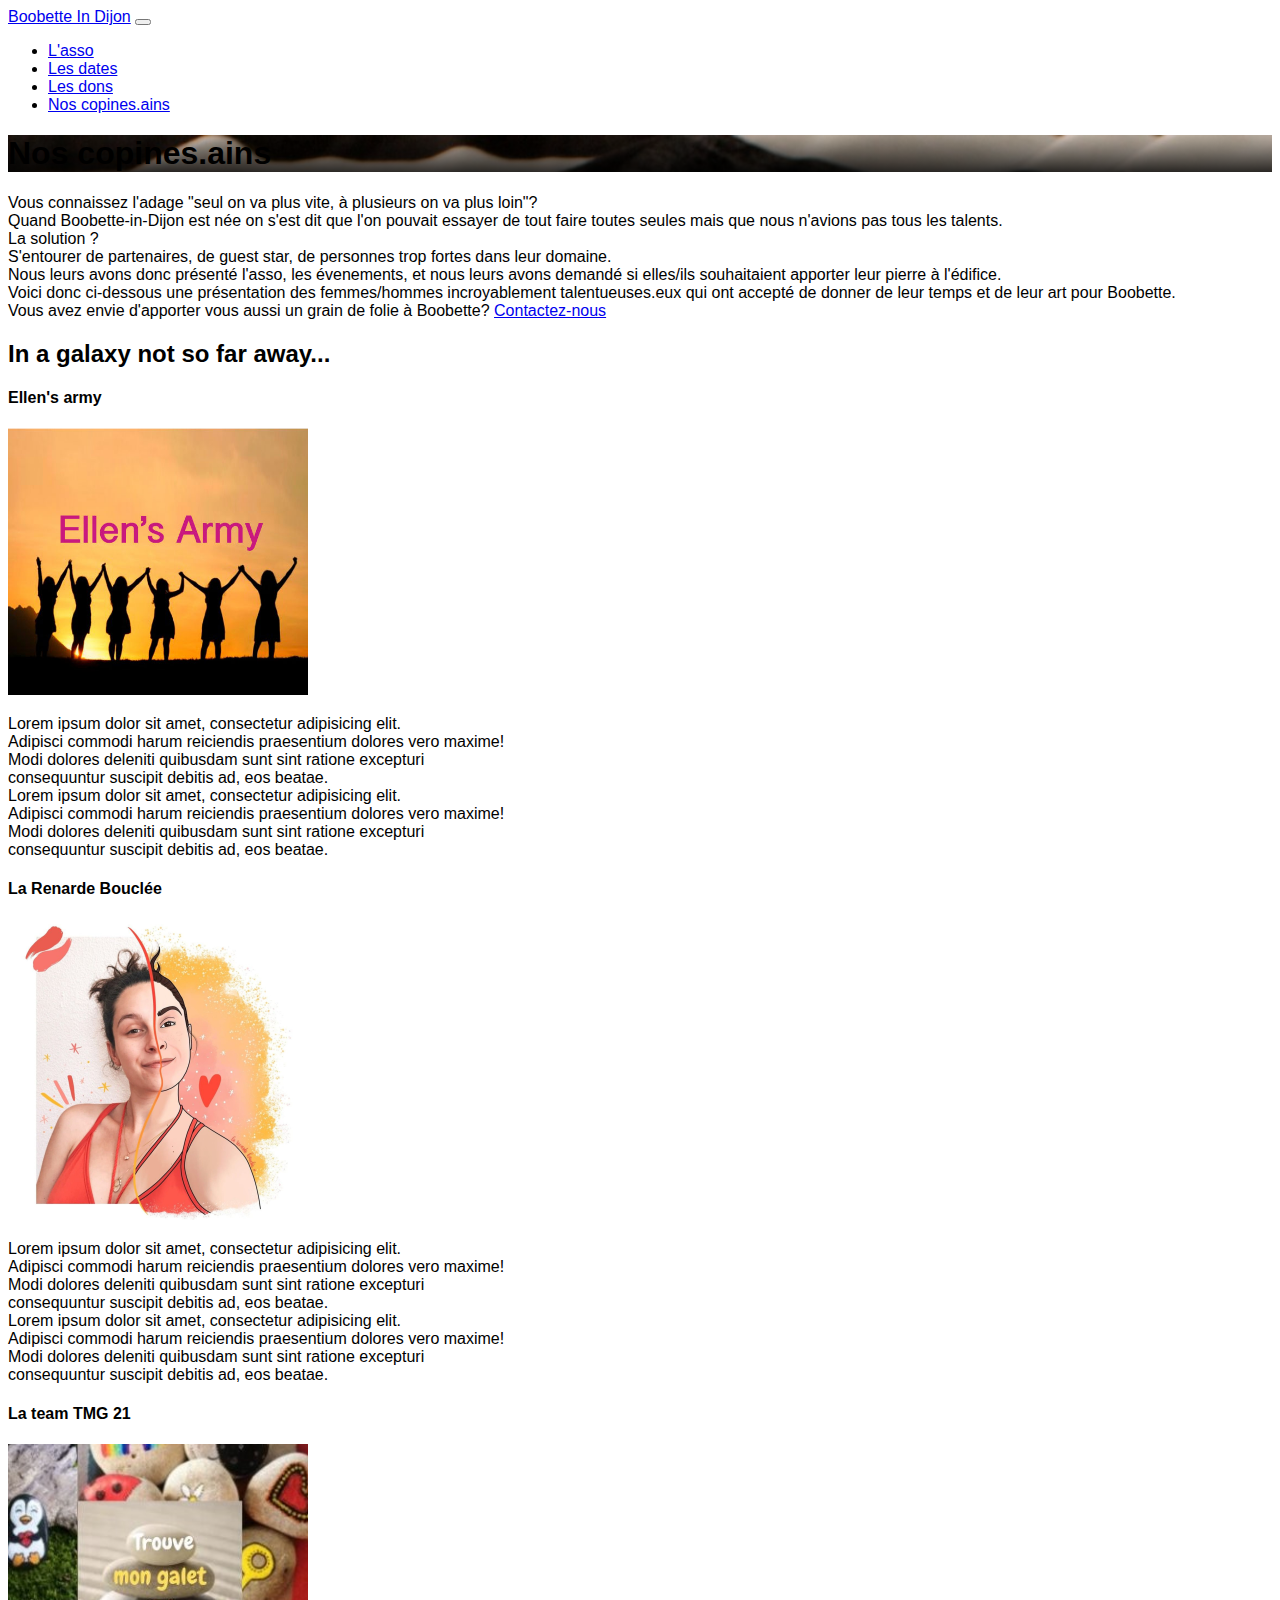
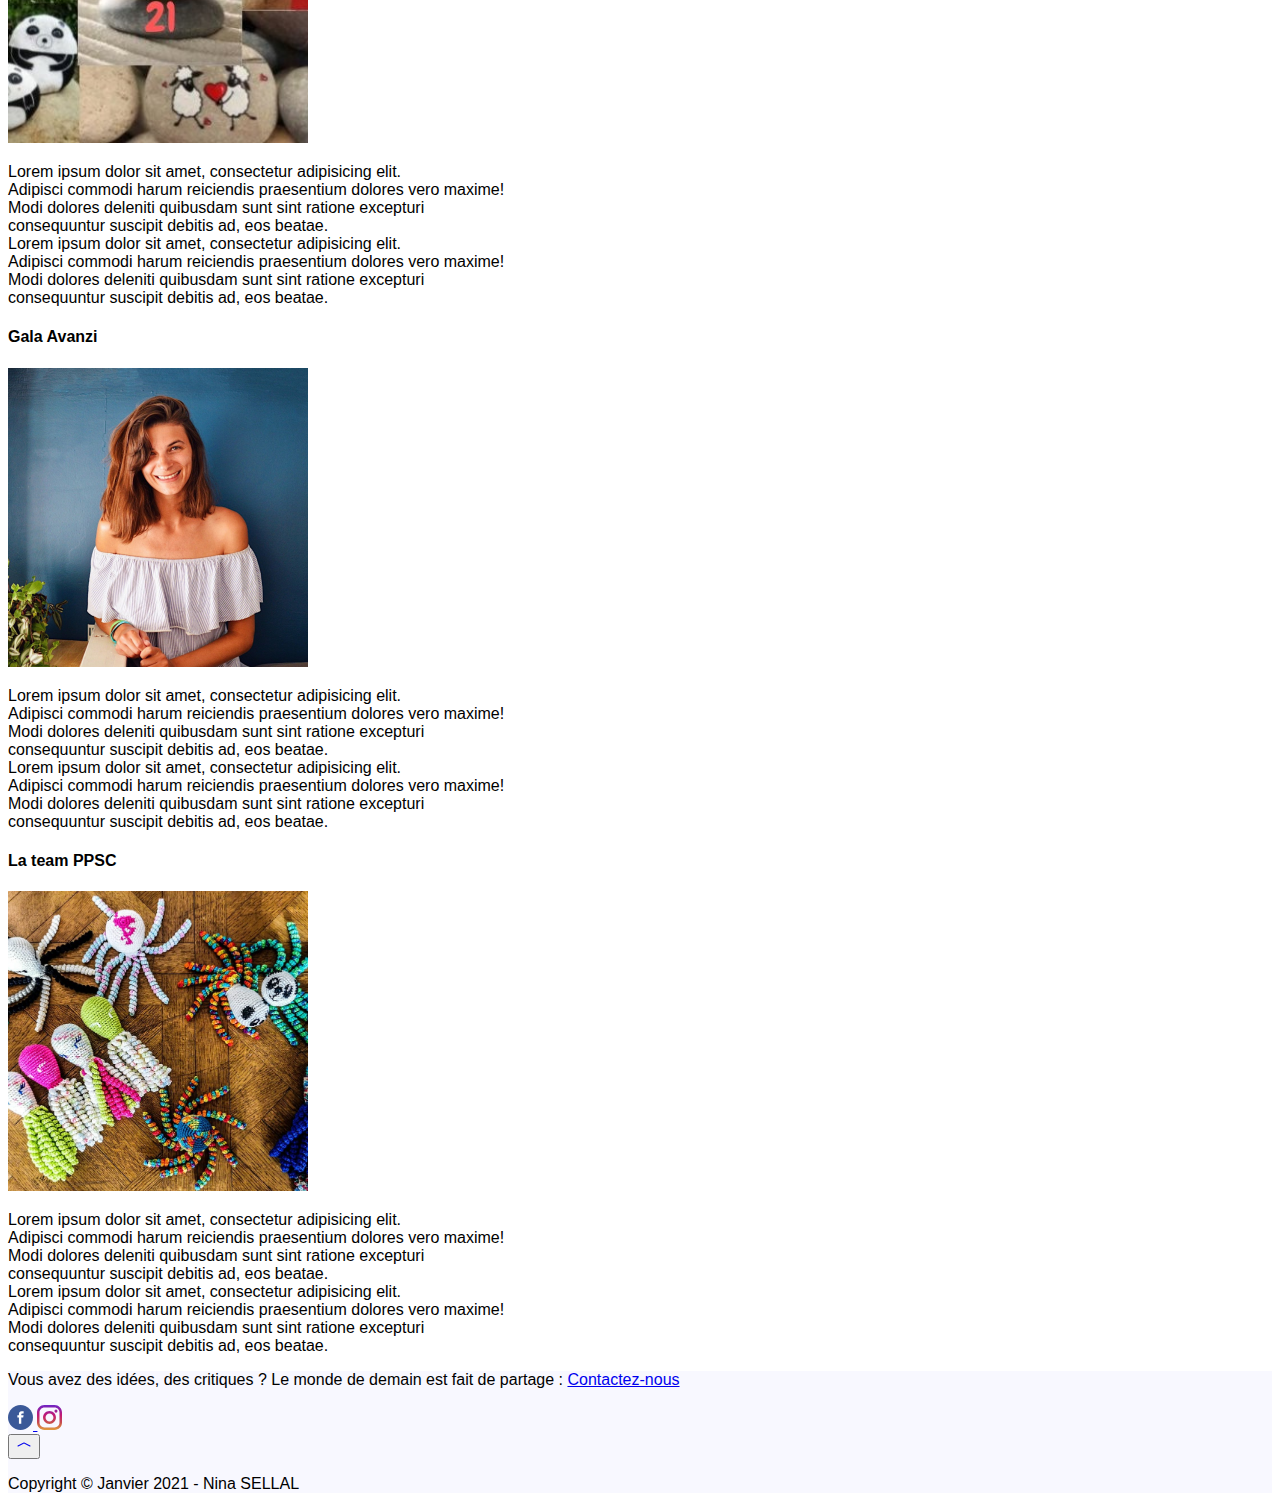
<file: partnerships.html>
<!DOCTYPE html>
<html lang="fr">
<head>
  <meta charset="UTF-8">
  <meta name="viewport" content="width=device-width, initial-scale=1.0">
  <meta name="description" content="site web dédié a des évenements permettant de récolter des fonds pour la recherche contre le cancer du sein.">
  <title>Boobette in Dijon</title>
  <script src="https://cdn.jsdelivr.net/npm/bootstrap@5.0.0-beta1/dist/js/bootstrap.bundle.min.js" integrity="sha384-ygbV9kiqUc6oa4msXn9868pTtWMgiQaeYH7/t7LECLbyPA2x65Kgf80OJFdroafW" crossorigin="anonymous"></script>
  <link href="https://cdn.jsdelivr.net/npm/bootstrap@5.0.0-beta1/dist/css/bootstrap.min.css" rel="stylesheet" integrity="sha384-giJF6kkoqNQ00vy+HMDP7azOuL0xtbfIcaT9wjKHr8RbDVddVHyTfAAsrekwKmP1" crossorigin="anonymous">
  <link rel="stylesheet" href="style.css">
</head>
<body>
  <header>
    <nav class="navbar navbar-expand-md navbar-dark bg-dark">
      
      <div class="container-fluid">
        <a class="navbar-brand" id="top-of-the-page" href="index.html">Boobette In Dijon</a>
        <button 
        type="button" 
        class="navbar-toggler collapsed" 
        data-bs-toggle="collapse" 
        data-bs-target="#navbarNavDropdown" 
        aria-controls="navbarNavDropdown"
        aria-expanded="false"
        aria-label="Toggle navigation">
          <span class="navbar-toggler-icon"></span>
        </button>
        
        <div id="navbarNavDropdown" class="navbar-collapse collapse" >
          <ul class="navbar-nav">
            <li class="nav-item">
              <a class="nav-link" href="asso.html">L'asso</a>
            </li>
            <li class="nav-item">
              <a class="nav-link" href="dates.html">Les dates</a>
            </li>
            <li class="nav-item">
              <a class="nav-link" href="donations.html">Les dons</a>
            </li>
            <li class="nav-item">
              <a class="nav-link" href="partnerships.html">Nos copines.ains</a>
            </li>
          </ul>
        </div>
        
      </div>
    </nav>
  </header>
  <main class="container">
    <div class="p-4 p-md-5 mt-2 mb-2 text-white rounded stripes">
        <h1 class="display-5 mt-0">Nos copines.ains</h1>
    </div>

    <div class="container row">
      <div class="col-md-6 text-start mt-3 my-sm-5">  
        <p>Vous connaissez l'adage "seul on va plus vite, à plusieurs on va plus loin"? <br>
        Quand Boobette-in-Dijon est  née on s'est dit que l'on pouvait essayer de tout faire 
        toutes seules mais que nous n'avions pas tous les talents. <br class="d-none d-sm-block">
        La solution ? <br>
        S'entourer de partenaires, de guest star, de personnes trop fortes dans leur domaine. <br>
        Nous leurs avons donc présenté l'asso, les évenements, et nous leurs avons demandé
        si elles/ils souhaitaient apporter leur pierre à l'édifice. <br class="d-none d-sm-block">
        Voici donc ci-dessous une présentation des femmes/hommes incroyablement talentueuses.eux qui
        ont accepté de donner de leur temps et de leur art pour Boobette. <br>
        Vous avez envie d'apporter vous aussi un grain de folie à Boobette?
        <a href="mailto:contact@boobetteindijon.fr">Contactez-nous</a>
        </p>
      </div> 
      
      <div class="col col-md-10">
        <h2 class="mt-2 mb-4 border-bottom border-3">In a galaxy not so far away...</h2>
        
        <div class="row">
          <article class="mt-2 mb-4">
            <h4>Ellen's army</h4>
            <img src="ellen-army.jpeg" alt="Ellen's army" class="img-fluid rounded float-lg-start 
            mb-2 mb-sm-2 me-lg-4 me-xl-4 me-xxl-4" id="pic">
            <p class="lh-sm">Lorem ipsum dolor sit amet, consectetur adipisicing elit. <br>
              Adipisci commodi harum reiciendis praesentium dolores vero maxime! <br>
              Modi dolores deleniti quibusdam sunt sint ratione excepturi <br>
              consequuntur suscipit debitis ad, eos beatae. <br>
              Lorem ipsum dolor sit amet, consectetur adipisicing elit. <br>
              Adipisci commodi harum reiciendis praesentium dolores vero maxime! <br>
              Modi dolores deleniti quibusdam sunt sint ratione excepturi <br>
              consequuntur suscipit debitis ad, eos beatae. <br>
              </p>
          </article>
        </div>

        <div class="row">
          <article class="mt-2 mb-4 text-end">
            <h4>La Renarde Bouclée</h4>
            <img src="renarde-bouclee.jpg" alt="la renarde bouclée" 
            class="img-fluid rounded float-lg-end mb-2 mb-sm-2 ms-lg-4 ms-xl-4 ms-xxl-4" id="pic">
            <p class="lh-sm">Lorem ipsum dolor sit amet, consectetur adipisicing elit. <br>
              Adipisci commodi harum reiciendis praesentium dolores vero maxime! <br>
              Modi dolores deleniti quibusdam sunt sint ratione excepturi <br>
              consequuntur suscipit debitis ad, eos beatae. <br>
              Lorem ipsum dolor sit amet, consectetur adipisicing elit. <br>
              Adipisci commodi harum reiciendis praesentium dolores vero maxime! <br>
              Modi dolores deleniti quibusdam sunt sint ratione excepturi <br>
              consequuntur suscipit debitis ad, eos beatae. <br>
              </p>
          </article>
        </div>

        <div class="row">
          <article class="mt-2 mb-4">
            <h4>La team TMG 21</h4>
            <img src="tmg21.jpeg" alt="Trouve mon galet 21" class="img-fluid rounded float-lg-start 
            mb-2 mb-sm-2 me-lg-4 me-xl-4 me-xxl-4" id="pic">
            <p class="lh-sm">Lorem ipsum dolor sit amet, consectetur adipisicing elit. <br>
              Adipisci commodi harum reiciendis praesentium dolores vero maxime! <br>
              Modi dolores deleniti quibusdam sunt sint ratione excepturi <br>
              consequuntur suscipit debitis ad, eos beatae. <br>
              Lorem ipsum dolor sit amet, consectetur adipisicing elit. <br>
              Adipisci commodi harum reiciendis praesentium dolores vero maxime! <br>
              Modi dolores deleniti quibusdam sunt sint ratione excepturi <br>
              consequuntur suscipit debitis ad, eos beatae. <br>
              </p>
          </article>
        </div>

        <div class="row">
          <article class="mt-2 mb-4 text-end">
            <h4>Gala Avanzi</h4>
            <img src="gala.jpg" alt="Gala Avanzi" 
            class="img-fluid rounded float-lg-end mb-2 mb-sm-2 ms-lg-4 ms-xl-4 ms-xxl-4" id="pic">
            <p class="lh-sm">Lorem ipsum dolor sit amet, consectetur adipisicing elit. <br>
              Adipisci commodi harum reiciendis praesentium dolores vero maxime! <br>
              Modi dolores deleniti quibusdam sunt sint ratione excepturi <br>
              consequuntur suscipit debitis ad, eos beatae. <br>
              Lorem ipsum dolor sit amet, consectetur adipisicing elit. <br>
              Adipisci commodi harum reiciendis praesentium dolores vero maxime! <br>
              Modi dolores deleniti quibusdam sunt sint ratione excepturi <br>
              consequuntur suscipit debitis ad, eos beatae. <br>
              </p>
          </article>
        </div>

        <div class="row">
          <article class="mt-2 mb-4">
            <h4>La team PPSC</h4>
            <img src="ppsc.jpeg" alt="Petites pieuvres sensations cocoon" class="img-fluid rounded float-lg-start 
            mb-2 mb-sm-2 me-lg-4 me-xl-4 me-xxl-4" id="pic">
            <p class="lh-sm">Lorem ipsum dolor sit amet, consectetur adipisicing elit. <br>
              Adipisci commodi harum reiciendis praesentium dolores vero maxime! <br>
              Modi dolores deleniti quibusdam sunt sint ratione excepturi <br>
              consequuntur suscipit debitis ad, eos beatae. <br>
              Lorem ipsum dolor sit amet, consectetur adipisicing elit. <br>
              Adipisci commodi harum reiciendis praesentium dolores vero maxime! <br>
              Modi dolores deleniti quibusdam sunt sint ratione excepturi <br>
              consequuntur suscipit debitis ad, eos beatae. <br>
              </p>
          </article>
        </div>

      </div>

    </div>
  </main>

  <footer class="container">

    <div class="row">

      <p class="fst-italic col text-center">
        Vous avez des idées, des critiques ?
        Le monde de demain est fait de partage :
        <a href="mailto:contact@boobetteindijon.fr">Contactez-nous</a>  
      </p>

      <div class="col-2 d-flex justify-content-xl-center">

        <a href="#facebook">
          <svg version="1.1" id="Layer_1" xmlns="http://www.w3.org/2000/svg" xmlns:xlink="http://www.w3.org/1999/xlink" x="0px" y="0px"
            viewBox="0 0 291.319 291.319" style="enable-background:new 0 0 291.319 291.319;" xml:space="preserve">
            <g>
              <path style="fill:#3B5998;" d="M145.659,0c80.45,0,145.66,65.219,145.66,145.66c0,80.45-65.21,145.659-145.66,145.659
                S0,226.109,0,145.66C0,65.219,65.21,0,145.659,0z"/>
              <path style="fill:#FFFFFF;" d="M163.394,100.277h18.772v-27.73h-22.067v0.1c-26.738,0.947-32.218,15.977-32.701,31.763h-0.055
                v13.847h-18.207v27.156h18.207v72.793h27.439v-72.793h22.477l4.342-27.156h-26.81v-8.366
                C154.791,104.556,158.341,100.277,163.394,100.277z"/>
            </g>
          </svg>
        </a>

        <a href="#instagram">
          <svg version="1.1" id="Layer_1" xmlns="http://www.w3.org/2000/svg" xmlns:xlink="http://www.w3.org/1999/xlink" x="0px" y="0px"
            viewBox="0 0 551.034 551.034" style="enable-background:new 0 0 551.034 551.034;" xml:space="preserve">
          <g id="XMLID_13_">
            
              <linearGradient id="XMLID_2_" gradientUnits="userSpaceOnUse" x1="275.517" y1="4.5714" x2="275.517" y2="549.7202" gradientTransform="matrix(1 0 0 -1 0 554)">
              <stop  offset="0" style="stop-color:#E09B3D"/>
              <stop  offset="0.3" style="stop-color:#C74C4D"/>
              <stop  offset="0.6" style="stop-color:#C21975"/>
              <stop  offset="1" style="stop-color:#7024C4"/>
            </linearGradient>
            <path id="XMLID_17_" style="fill:url(#XMLID_2_);" d="M386.878,0H164.156C73.64,0,0,73.64,0,164.156v222.722
              c0,90.516,73.64,164.156,164.156,164.156h222.722c90.516,0,164.156-73.64,164.156-164.156V164.156
              C551.033,73.64,477.393,0,386.878,0z M495.6,386.878c0,60.045-48.677,108.722-108.722,108.722H164.156
              c-60.045,0-108.722-48.677-108.722-108.722V164.156c0-60.046,48.677-108.722,108.722-108.722h222.722
              c60.045,0,108.722,48.676,108.722,108.722L495.6,386.878L495.6,386.878z"/>
            
              <linearGradient id="XMLID_3_" gradientUnits="userSpaceOnUse" x1="275.517" y1="4.5714" x2="275.517" y2="549.7202" gradientTransform="matrix(1 0 0 -1 0 554)">
              <stop  offset="0" style="stop-color:#E09B3D"/>
              <stop  offset="0.3" style="stop-color:#C74C4D"/>
              <stop  offset="0.6" style="stop-color:#C21975"/>
              <stop  offset="1" style="stop-color:#7024C4"/>
            </linearGradient>
            <path id="XMLID_81_" style="fill:url(#XMLID_3_);" d="M275.517,133C196.933,133,133,196.933,133,275.516
              s63.933,142.517,142.517,142.517S418.034,354.1,418.034,275.516S354.101,133,275.517,133z M275.517,362.6
              c-48.095,0-87.083-38.988-87.083-87.083s38.989-87.083,87.083-87.083c48.095,0,87.083,38.988,87.083,87.083
              C362.6,323.611,323.611,362.6,275.517,362.6z"/>
            
              <linearGradient id="XMLID_4_" gradientUnits="userSpaceOnUse" x1="418.306" y1="4.5714" x2="418.306" y2="549.7202" gradientTransform="matrix(1 0 0 -1 0 554)">
              <stop  offset="0" style="stop-color:#E09B3D"/>
              <stop  offset="0.3" style="stop-color:#C74C4D"/>
              <stop  offset="0.6" style="stop-color:#C21975"/>
              <stop  offset="1" style="stop-color:#7024C4"/>
            </linearGradient>
            <circle id="XMLID_83_" style="fill:url(#XMLID_4_);" cx="418.306" cy="134.072" r="34.149"/>
          </g>
          </svg>
        </a>

      </div>
    </div>

    <div class="row">
      <button type="button" class="btn border border-dark col-1" name="to-the-top">
        <a href="#top-of-the-page">
          <svg xmlns="http://www.w3.org/2000/svg" width="16" height="16" fill="currentColor" class="bi bi-chevron-compact-up" viewBox="0 0 16 16">
            <path fill-rule="evenodd" d="M7.776 5.553a.5.5 0 0 1 .448 0l6 3a.5.5 0 1 1-.448.894L8 6.56 2.224 9.447a.5.5 0 1 1-.448-.894l6-3z"/>
          </svg>
        </a>
      </button>
      <p class="col blockquote-footer d-flex justify-content-xl-end">Copyright © Janvier 2021 - Nina SELLAL</p>
    </div>
  </footer>
</body>
</html>
</file>
<file: style.css>
@media screen and (max-width: 576px) {
    body {
        font-size: 0.75em;
    }
    .card-img-top{
        max-height: 79%;
        max-width: 79%;
        margin: auto;
    }
    .table{
        font-size: 0.5em;
    }
}
body{
    font-family:'Franklin Gothic Medium', 'Arial Narrow', Arial, sans-serif;
}
.stripes{
    background-image: linear-gradient(rgba(0, 0, 0, 0.1), rgba(0, 0, 0, 0.8)), url("stripes.jpeg");
    background-repeat: no-repeat;
    background-size: 110%;   
}
h1, h2, h3, h4, h5, h6{
    font-weight: bold;
}
.btn:hover {
    background-color: darkblue;
}
#pic {
    max-height: 300px;
    max-width: 300px;
}
footer{
    background-color: ghostwhite;
}
#Layer_1{
    height: 25px;
    width: 25px;
}
</file>
